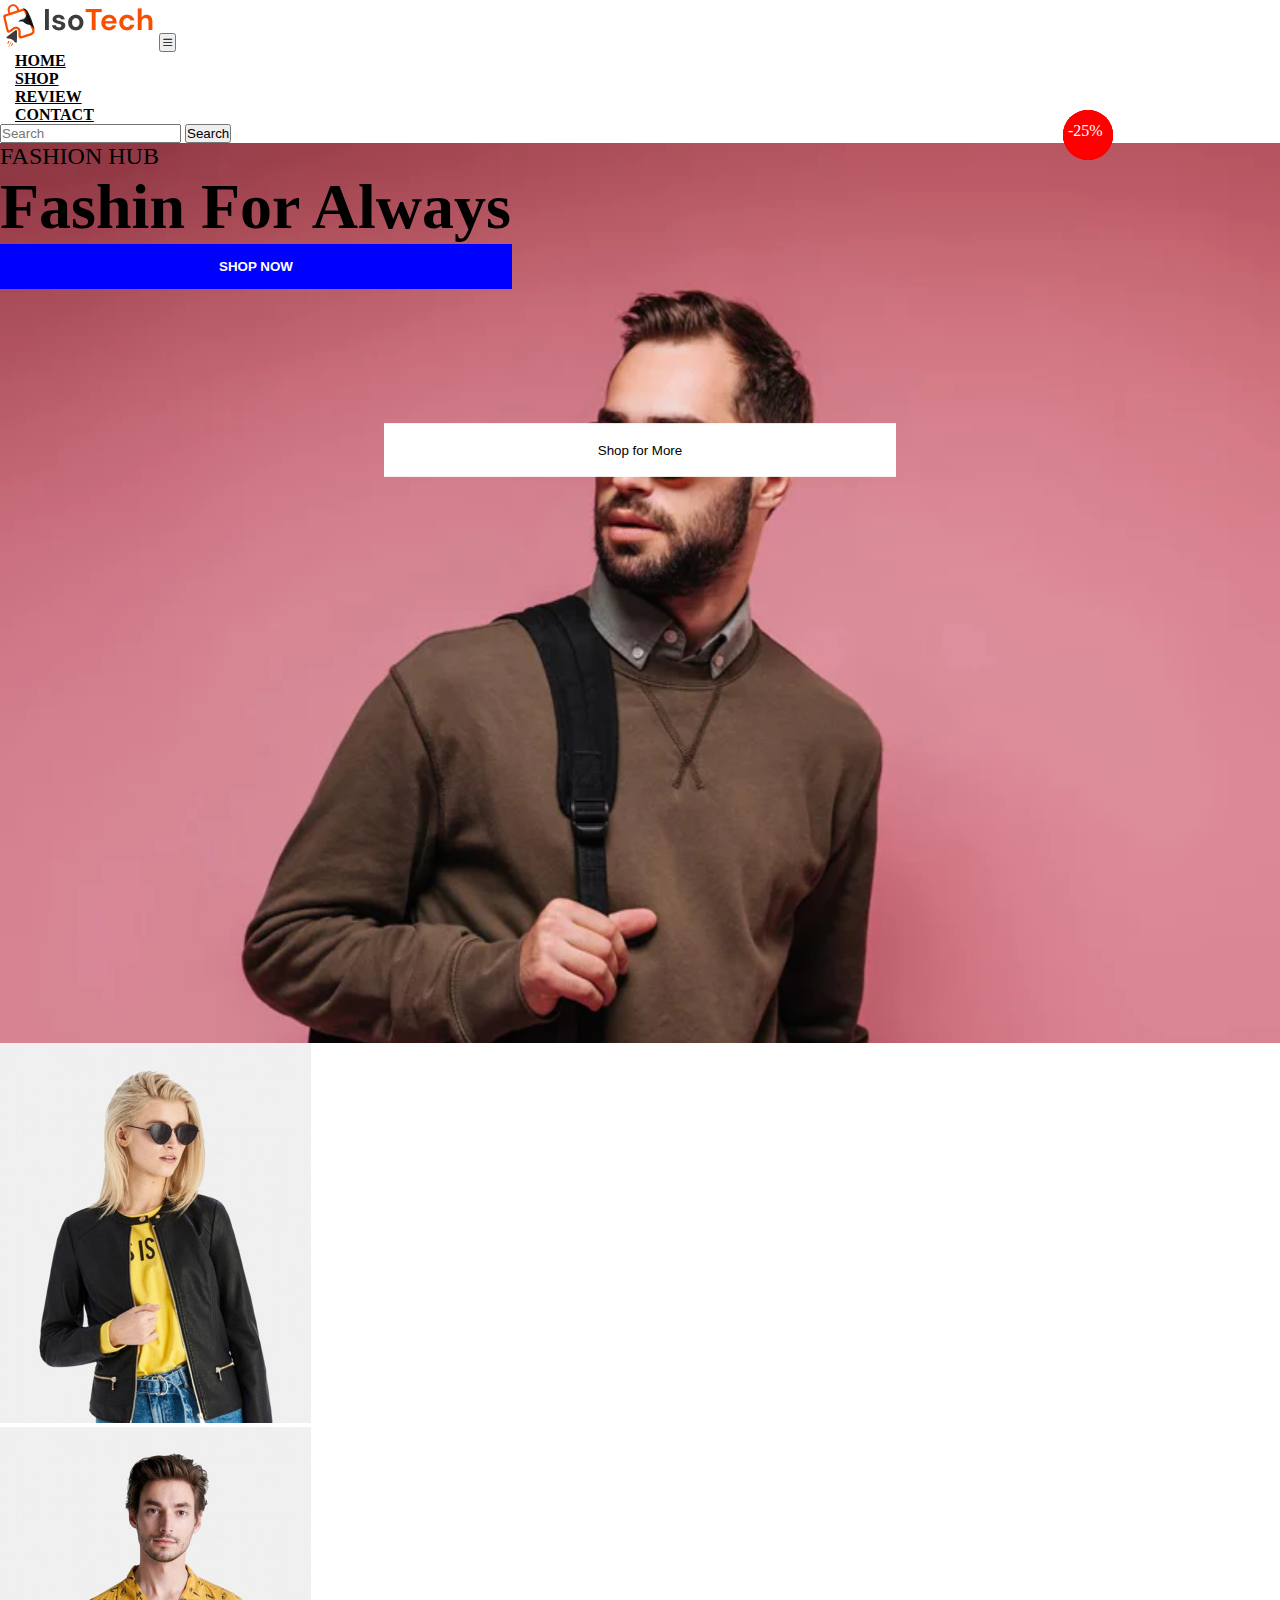
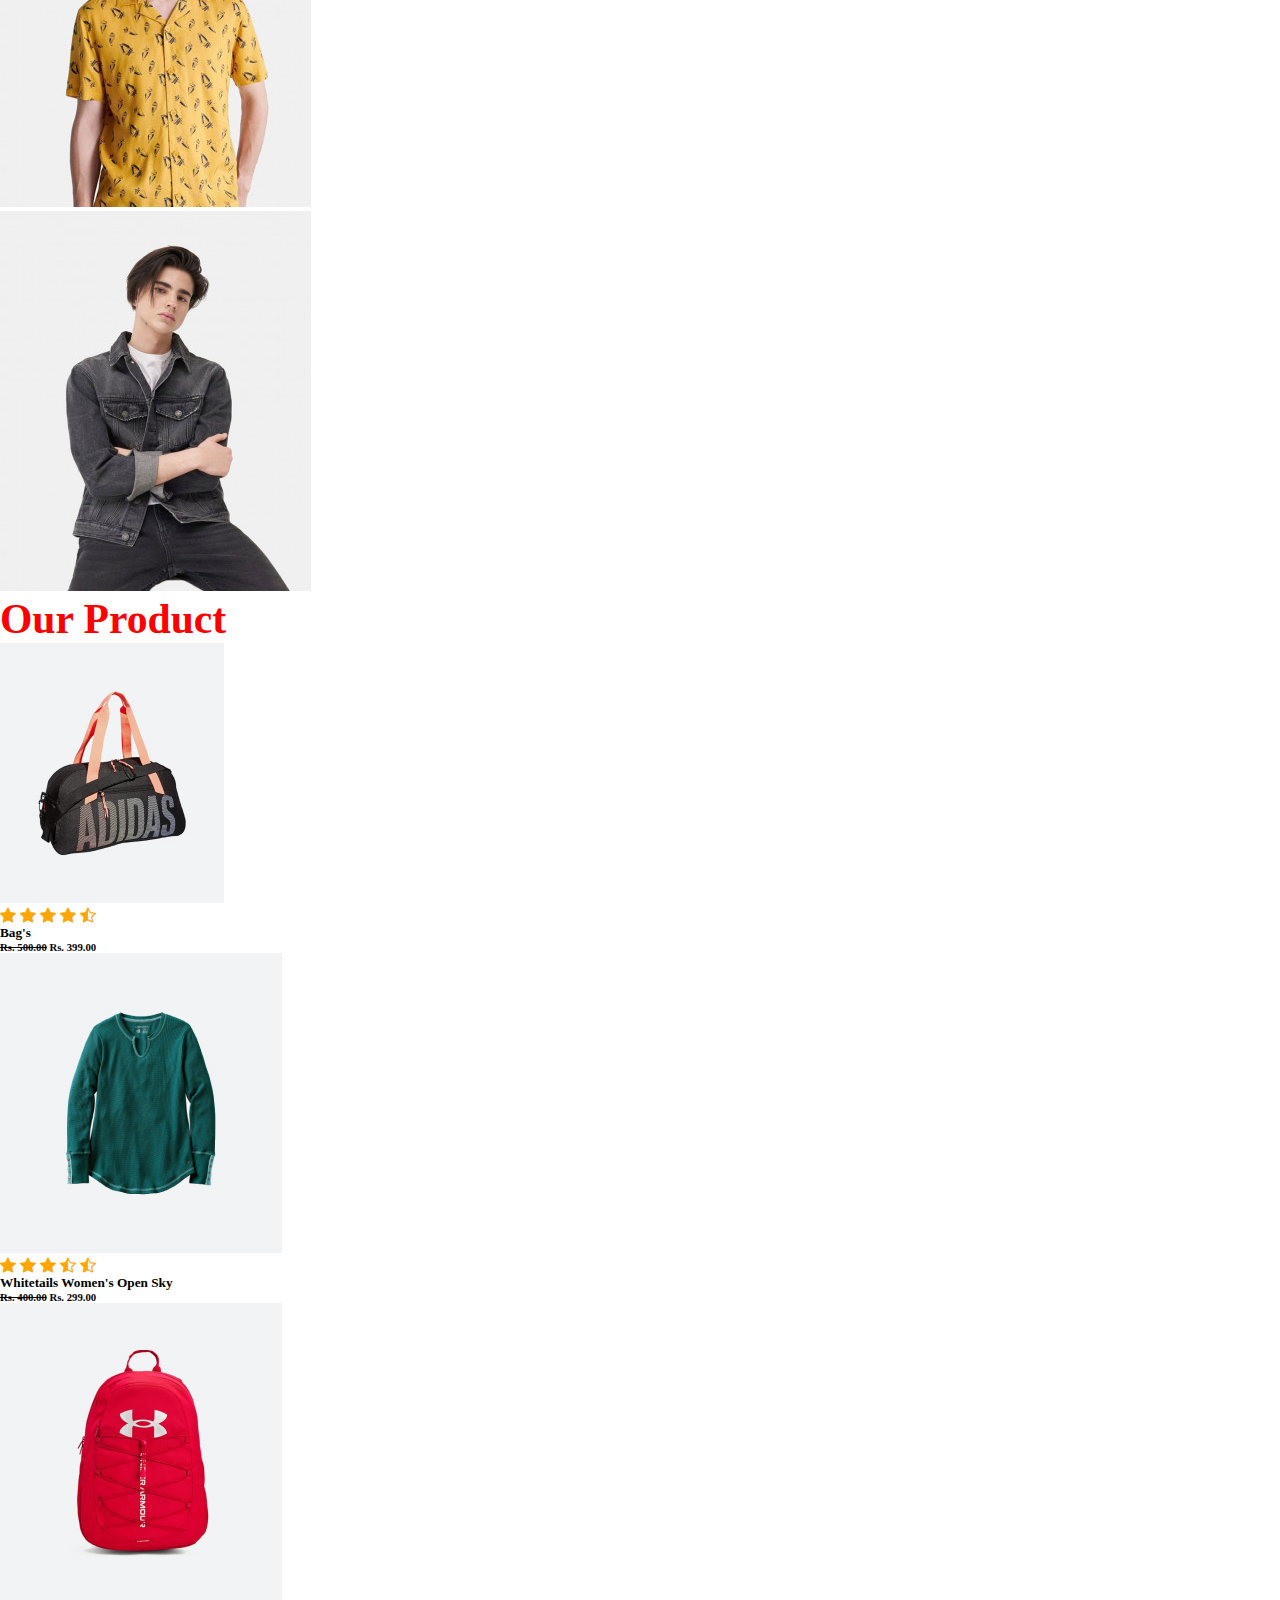
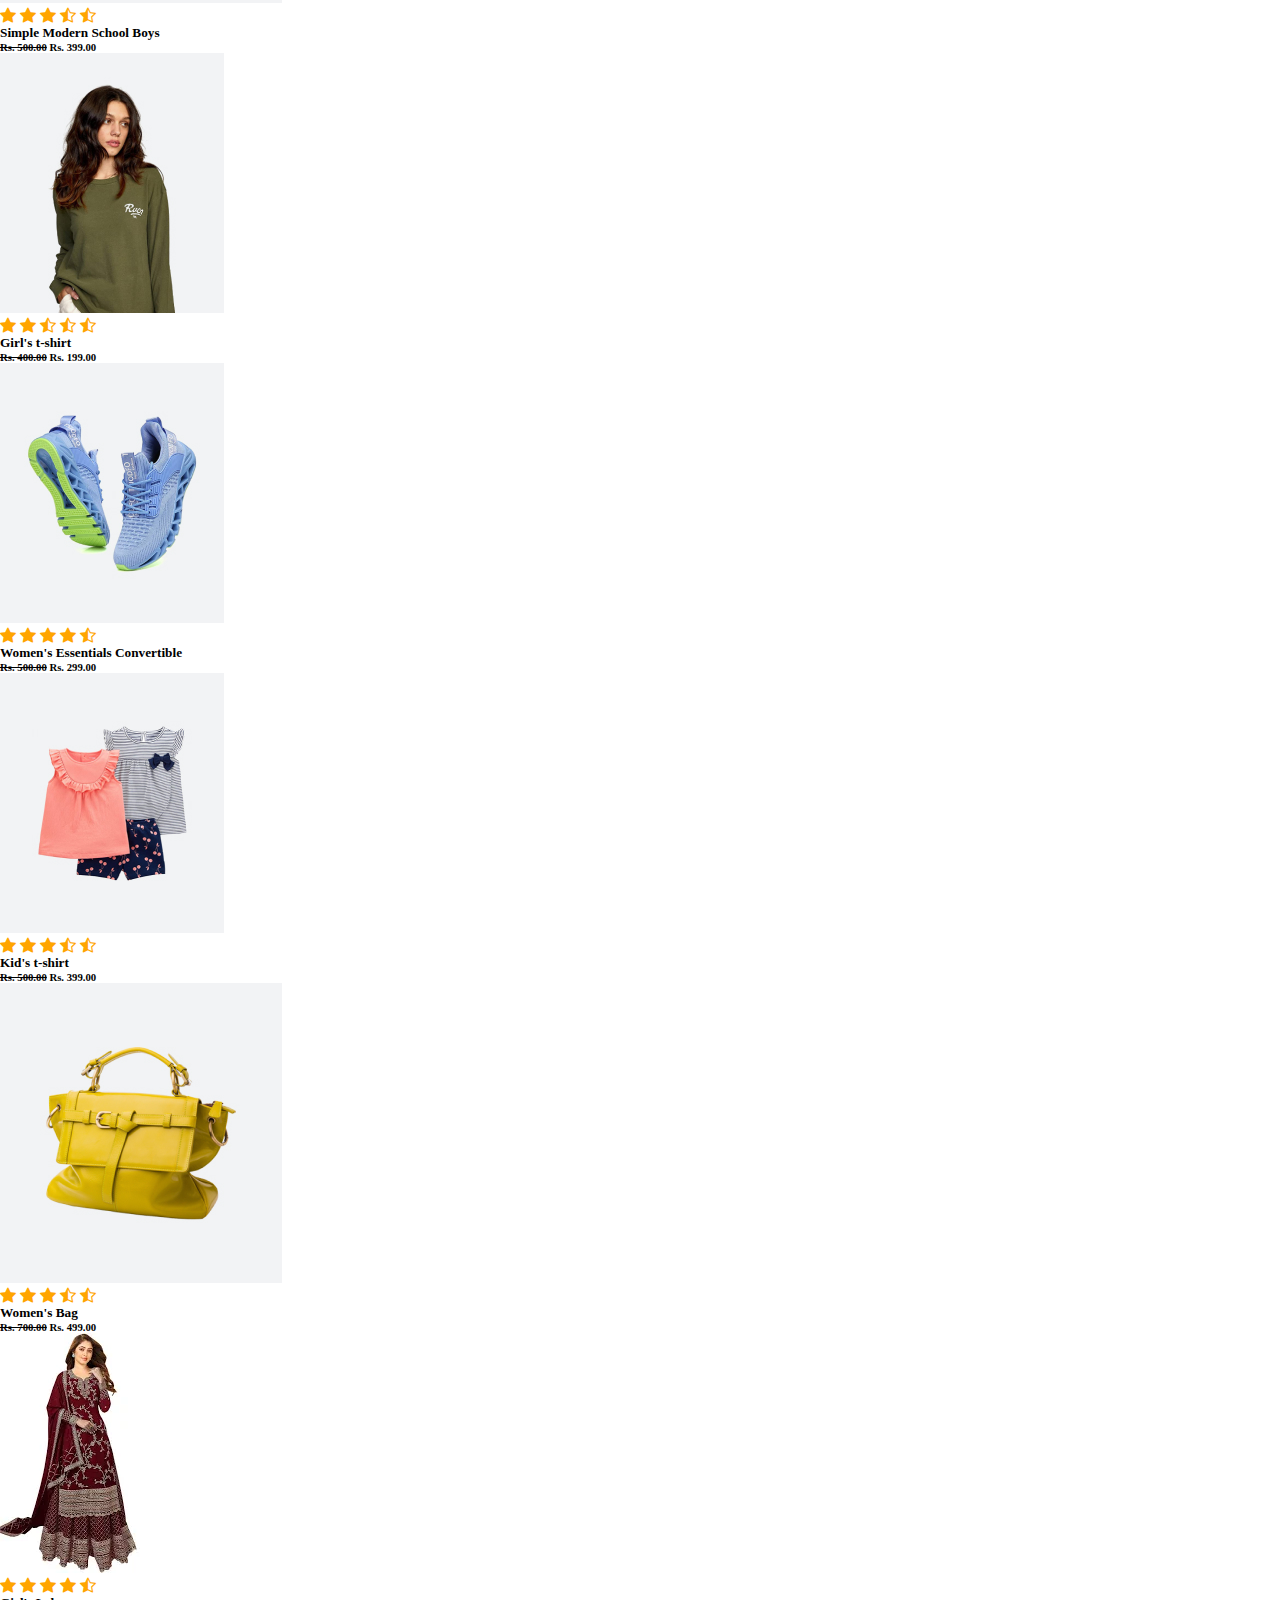
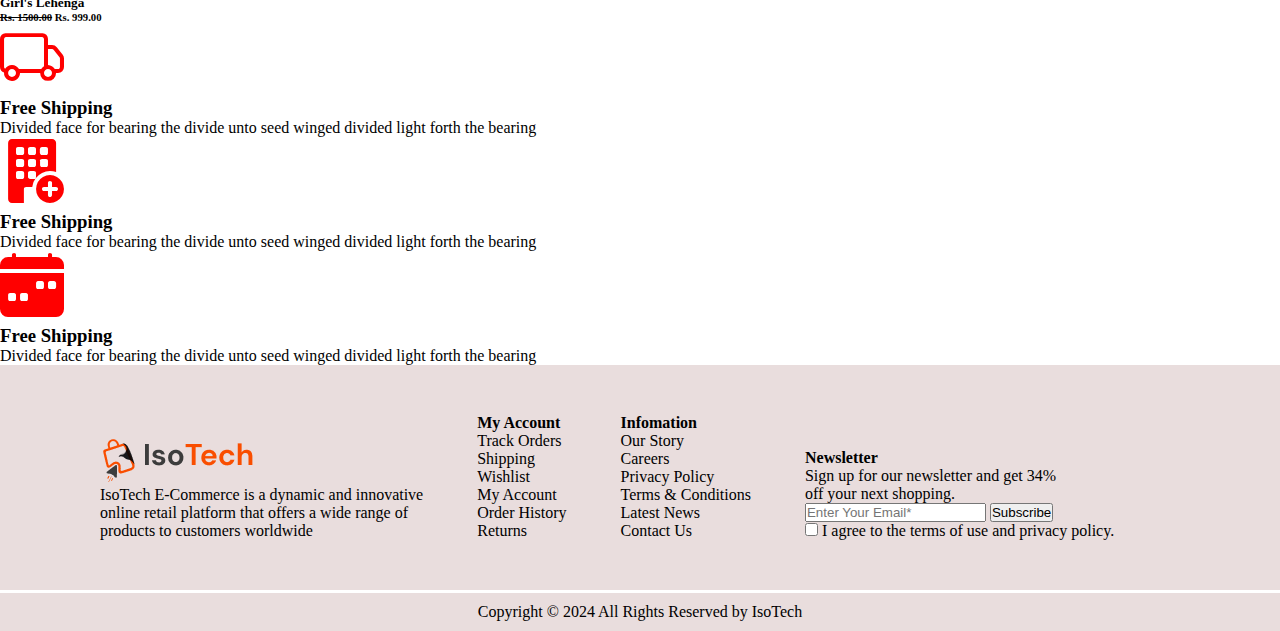
<file: index.html>
<!DOCTYPE html>
<html lang="en">

<head>
  <meta charset="UTF-8">
  <meta name="viewport" content="width=device-width, initial-scale=1.0">
  <title>Document</title>
  <link rel="stylesheet" href="style.css">
  <link href="https://cdn.jsdelivr.net/npm/bootstrap@5.0.2/dist/css/bootstrap.min.css" rel="stylesheet"
    integrity="sha384-EVSTQN3/azprG1Anm3QDgpJLIm9Nao0Yz1ztcQTwFspd3yD65VohhpuuCOmLASjC" crossorigin="anonymous">
  <script src="https://cdn.jsdelivr.net/npm/bootstrap@5.0.2/dist/js/bootstrap.bundle.min.js"
    integrity="sha384-MrcW6ZMFYlzcLA8Nl+NtUVF0sA7MsXsP1UyJoMp4YLEuNSfAP+JcXn/tWtIaxVXM"
    crossorigin="anonymous"></script>
  <link rel="stylesheet" href="https://cdn.jsdelivr.net/npm/bootstrap-icons@1.11.3/font/bootstrap-icons.min.css">

</head>

<body>
  <!-- header -->
  <nav class="navbar navbar-expand-lg ">
    <div class="container">
      <a class="navbar-brand" href="#"><img src="./img/nav-log.png" alt=""></a>
      <button class="navbar-toggler border-0" type="button" data-bs-toggle="collapse" data-bs-target="#navbarSupportedContent" aria-controls="navbarSupportedContent" aria-expanded="false" aria-label="Toggle navigation">
        <span class="navbar-toggler-icon border-0"> <i class="bi bi-list"></i></span>
      </button>
  
      <div class="collapse navbar-collapse" id="navbarSupportedContent">
        <ul class="navbar-nav m-auto my-2 my-lg-0">
          <li class="nav-item">
            <a class="nav-link active" href="./index.html">Home</a>
          </li>
          <li class="nav-item">
            <a class="nav-link active" aria-current="page" href="./shop/shop.html">Shop</a>
          </li>
          <li class="nav-item">
            <a class="nav-link active" aria-current="page" href="./review/reveiw.html">Review</a>
          </li>
          <li class="nav-item">
            <a class="nav-link active" aria-current="page" href="./contact/contact.html">Contact</a>
          </li>
        </ul>
        <form class="d-flex form1">
          <input class="form-control me-2" type="search" placeholder="Search" aria-label="Search" id="search-button">
          <button class="btn btn-outline-success" id="search-button" type="submit">Search</button>
        </form>
      </div>
    </div>
  </nav>


  <!-- section1 main -->
  <div class="head">
  <section class="main bg-light ">
    <div class="container">
      <div class="row pt-5">
        <div class="col-sm-12 col-md-6 col-lg-6 col-12 pt-5">
          <p class="m-0 pt-5">Fashion Hub</p>
          <h1>Fashin <span class="text-white text"> For</span> Always</h1>
        <a href="./shop/shop.html">  <button class="btn1 mt-3">SHOP NOW</button></a>

        </div>

      </div>


    </div>
  </section>

  <!-- section2 -->
  <section class="next">
    <div class="container-fluid py-5 ">
      <div class="row">
        <div class="col-sm-12 col-md-4 col-lg-4 col-12">
          <div class="card zoom-n-rotate ">
            <img src="./img/Fashion_files/t-shirt.jpg" alt="" class="img-fluid">
          <a href="./shop/shop.html">  <button class="btn2">Shop for More</button></a>
          </div>
        </div>

        <div class="col-sm-12 col-md-4 col-lg-4 col-12">
          <div class="card zoom-n-rotate">
            <img src="./img/Fashion_files/brown-bear-printed-sweater.jpg" alt="" class="img-fluid">
          <a href="./shop/shop.html"> <button class="btn2">Shop for More</button></a>
          </div>
        </div>

        <div class="col-sm-12 col-md-4 col-lg-4 col-12">
          <div class="card zoom-n-rotate">
            <img src="./img/Fashion_files/full.jpg" alt="" class="img-fluid">
          <a href="./shop/shop.html">  <button class="btn2">Shop for More</button></a>
          </div>
        </div>
      </div>
    </div>
  </section>


  <!-- section3  product-->
  <section class="product pt-4 ">
    <div class="container pt-5">
      <h1 class="image12">Our Product</h1>
      <div class="row pt-5 bg-light text-center">
        <div class="col-sm-12 col-md-3 col-lg-3 col-12 mix">
          <div class="card border-0 zoom-n-rotate">
            <div class="card_body py-5 px-5">
             <a href=""> <img src="./img/Fashion_files/category-1.jpg" class="img-fluid" alt=""> </a>
              <div class="circlel"><i class="bi bi-cart-check-fill"></i></div>
            </div>
            <div class="card_footer mt-3 border-0 text-center bg-white">
              <div class="star">
                <i class="bi bi-star-fill"></i>
                <i class="bi bi-star-fill"></i>
                <i class="bi bi-star-fill"></i>
                <i class="bi bi-star-fill"></i>
                <i class="bi bi-star-half"></i>
              </div>
              <h5>Bag's</h5>
              <h6 class="m-0 mb-2"><s>Rs. 500.00</s>  Rs. 399.00</h6>

            </div>
          </div>
        </div>

        <div class="col-sm-12 col-md-3 col-lg-3 col-12 mix">
          <div class="card border-0  zoom-n-rotate">
            <div class="card_body py-5 px-5">
            <a href="">  <img src="./img/Fashion_files/prodcut-1.jpg" class="img-fluid" alt=""></a>
              <div class="circlel"><i class="bi bi-cart-check-fill"></i></div>
            </div>

            <div class="card_footer border-0 mt-3 text-center bg-white">
              <div class="star">
                <i class="bi bi-star-fill"></i>
                <i class="bi bi-star-fill"></i>
                <i class="bi bi-star-fill"></i>
                <i class="bi bi-star-half"></i>
                <i class="bi bi-star-half"></i>
              </div>
              <h5>Whitetails Women's Open Sky</h5>
              <h6 class="m-0 mb-2"><s>Rs. 400.00</s> Rs. 299.00</h6>

            </div>
          </div>
        </div>


        <div class="col-sm-12 col-md-3 col-lg-3 col-12 mix">
          <div class="card border-0 zoom-n-rotate">
            <div class="card_body pt-5 px-5">
             <a href=""> <img src="./img/Fashion_files/prodcut-2.jpg" class="img-fluid" alt=""> </a>
              <div class="circlel"><i class="bi bi-cart-check-fill"></i></div>
            </div>
            <div class="discount">-50%</div>
            <div class="card_footer border-0 mt-3 text-center bg-white">
              <div class="star">
                <i class="bi bi-star-fill"></i>
                <i class="bi bi-star-fill"></i>
                <i class="bi bi-star-fill"></i>
                <i class="bi bi-star-half"></i>
                <i class="bi bi-star-half"></i>
              </div>
              <h5>Simple Modern School Boys</h5>
              <h6 class="m-0 mb-2"><s>Rs. 500.00</s> Rs. 399.00</h6>
            </div>
          </div>
        </div>

        <div class="col-sm-12 col-md-3 col-lg-3 col-12 mix">
          <div class="card border-0  zoom-n-rotate">
            <div class="card_body py-5 px-5">
              <img src="./img/Fashion_files/category-2.jpg" class="img-fluid" alt="">
              <div class="circlel"><i class="bi bi-cart-check-fill"></i></div>
            </div>
            <div class="discount">-25%</div>
            <div class="card_footer mt-3 border-0 text-center bg-white">
              <div class="star">
                <i class="bi bi-star-fill"></i>
                <i class="bi bi-star-fill"></i>
                <i class="bi bi-star-half"></i>
                <i class="bi bi-star-half"></i>
                <i class="bi bi-star-half"></i>
              </div>
              <h5>Girl's t-shirt</h5>
              <h6 class="m-0 mb-2"><s>Rs. 400.00</s> Rs. 199.00</h6>

            </div>
          </div>
        </div>

      </div>

      <div class="row py-5 my-5 bg-light text-center ">
        <div class="col-sm-12 col-md-3 col-lg-3 col-12 mix">
          <div class="card border-0 zoom-n-rotate">
            <div class="card_body py-5 px-5 ">
              <img src="./img/Fashion_files/category-3.jpg" class="img-fluid" alt="">
              <div class="circlel"><i class="bi bi-cart-check-fill"></i></div>
            </div>
            <div class="card_footer border-0 mt-3  text-center bg-white ">
              <div class="star">
                <i class="bi bi-star-fill"></i>
                <i class="bi bi-star-fill"></i>
                <i class="bi bi-star-fill"></i>
                <i class="bi bi-star-fill"></i>
                <i class="bi bi-star-half"></i>
              </div>
              <h5>Women's Essentials Convertible</h5>
              <h6 class="m-0 mb-2"><s>Rs. 500.00</s> Rs. 299.00</h6>

            </div>
          </div>
        </div>

        <div class="col-sm-12 col-md-3 col-lg-3 col-12 mix">
          <div class="card border-0  zoom-n-rotate">
            <div class="card_body py-5 px-5">
              <img src="./img/Fashion_files/category-5.jpg" class="img-fluid" alt="">
              <div class="circlel"><i class="bi bi-cart-check-fill"></i></div>
            </div>
            <div class="card_footer border-0 mt-3 bg-Success text-center bg-white">
              <div class="star">
                <i class="bi bi-star-fill"></i>
                <i class="bi bi-star-fill"></i>
                <i class="bi bi-star-fill"></i>
                <i class="bi bi-star-half"></i>
                <i class="bi bi-star-half"></i>
              </div>
              <h5>Kid's t-shirt</h5>
              <h6 class="m-0 mb-2"><s>Rs. 500.00</s> Rs. 399.00</h6>

            </div>
          </div>
        </div>


        <div class="col-sm-12 col-md-3 col-lg-3 col-12 mix">
          <div class="card border-0  zoom-n-rotate">
            <div class="card_body py-5 px-5">
              <img src="./img/Fashion_files/prodcut-4.jpg" class="img-fluid" alt="">
              <div class="circlel"><i class="bi bi-cart-check-fill"></i></div>
            </div>
            <div class="discount">-50%</div>
            <div class="card_footer mt-3 border-0 text-center bg-white">
              <div class="star">
                <i class="bi bi-star-fill"></i>
                <i class="bi bi-star-fill"></i>
                <i class="bi bi-star-fill"></i>
                <i class="bi bi-star-half"></i>
                <i class="bi bi-star-half"></i>
              </div>
              <h5>Women's Bag</h5>
              <h6 class="m-0 mb-2"><s>Rs. 700.00</s> Rs. 499.00</h6>


            </div>
          </div>
        </div>

        <div class="col-sm-12 col-md-3 col-lg-3 col-12 mix">
          <div class="card border-0  zoom-n-rotate">
            <div class="card_body pt-5 px-5">
              <img src="./img/Fashion_files/shopping (4).webp"  class="img-fluid" alt="">
              <div class="circlel"><i class="bi bi-cart-check-fill"></i></div>
            </div>
            <div class="discount">-25%</div>
            <div class="card_footer mt-3 border-0 text-center bg-white">
              <div class="star">
                <i class="bi bi-star-fill"></i>
                <i class="bi bi-star-fill"></i>
                <i class="bi bi-star-fill"></i>
                <i class="bi bi-star-fill"></i>
                <i class="bi bi-star-half"></i>
              </div>
              <h5>Girl's Lehenga</h5>
              <h6 class="m-0 mb-2"><s>Rs. 1500.00</s> Rs. 999.00</h6>
            </div>
          </div>
        </div>

      </div>

    </div>

  </section>
  <!-- section4 -->
  <section class="iconser mt-0 ">
    <div class="container text-center">
      <div class="row pb-5">
        <div class="col-sm-12 col-md-4 col-lg-4 col-12">
          <span><i class="bi bi-truck icon"></i></span>
          <h3>Free Shipping</h3>
          <p>Divided face for bearing the divide unto seed winged divided light forth the bearing</p>
        </div>

        <div class="col-sm-12 col-md-4 col-lg-4 col-12">
          <span><i class="bi bi-building-fill-add icon"></i></span>
          <h3>Free Shipping</h3>
          <p>Divided face for bearing the divide unto seed winged divided light forth the bearing</p>
        </div>


        <div class="col-sm-12 col-md-4 col-lg-4 col-12">
          <span><i class="bi bi-calendar-week-fill icon"></i></span>
          <h3>Free Shipping</h3>
          <p>Divided face for bearing the divide unto seed winged divided light forth the bearing</p>
        </div>

      </div>

    </div>

  </section>
  <!-- section5 -->

  </div>

  <button id="show_more">Show more</button>

  

  <!-- footer -->
  <footer class="footer">
    <div class="logo ">
      <img src="./img/nav-log.png" alt="">
      <p>IsoTech E-Commerce is a dynamic and innovative <br> online retail platform that offers a wide range of <br> products to customers worldwide</p>
      </p>
    </div>
    <div class="link">
      <h4> My Account</h4>
      Track Orders <br>
      Shipping <br>
      Wishlist <br>
      My Account <br>
      Order History <br>
      Returns <br>
    </div>

    <div class="link">
      <h4> Infomation</h4>
      Our Story <br>
      Careers <br>
      Privacy Policy <br>
      Terms & Conditions <br>
      Latest News <br>
      Contact Us <br>
    </div>

    <div class="link">
      <h4> Newsletter</h4>
      Sign up for our newsletter and get 34% <br>
      off your next shopping. <br>
      <div class="input-group mb-3">
        <input type="text" class="form-control" placeholder="Enter Your Email*" aria-label="Recipient's username"
          aria-describedby="button-addon2">
        <button class="btn btn-outline-primary" type="button" id="button-addon2">Subscribe</button>
      </div>

      <div class="mb-3 form-check">
        <input type="checkbox" class="form-check-input" id="exampleCheck1">
        <label class="form-check-label" for="exampleCheck1">I agree to the terms of use and privacy policy.</label>
      </div>


    </div>
    <p class="Copyright disabled">Copyright © 2024 All Rights Reserved by IsoTech</p>
  </footer>
</body>
<script src="api.js"></script>

</html>
</file>
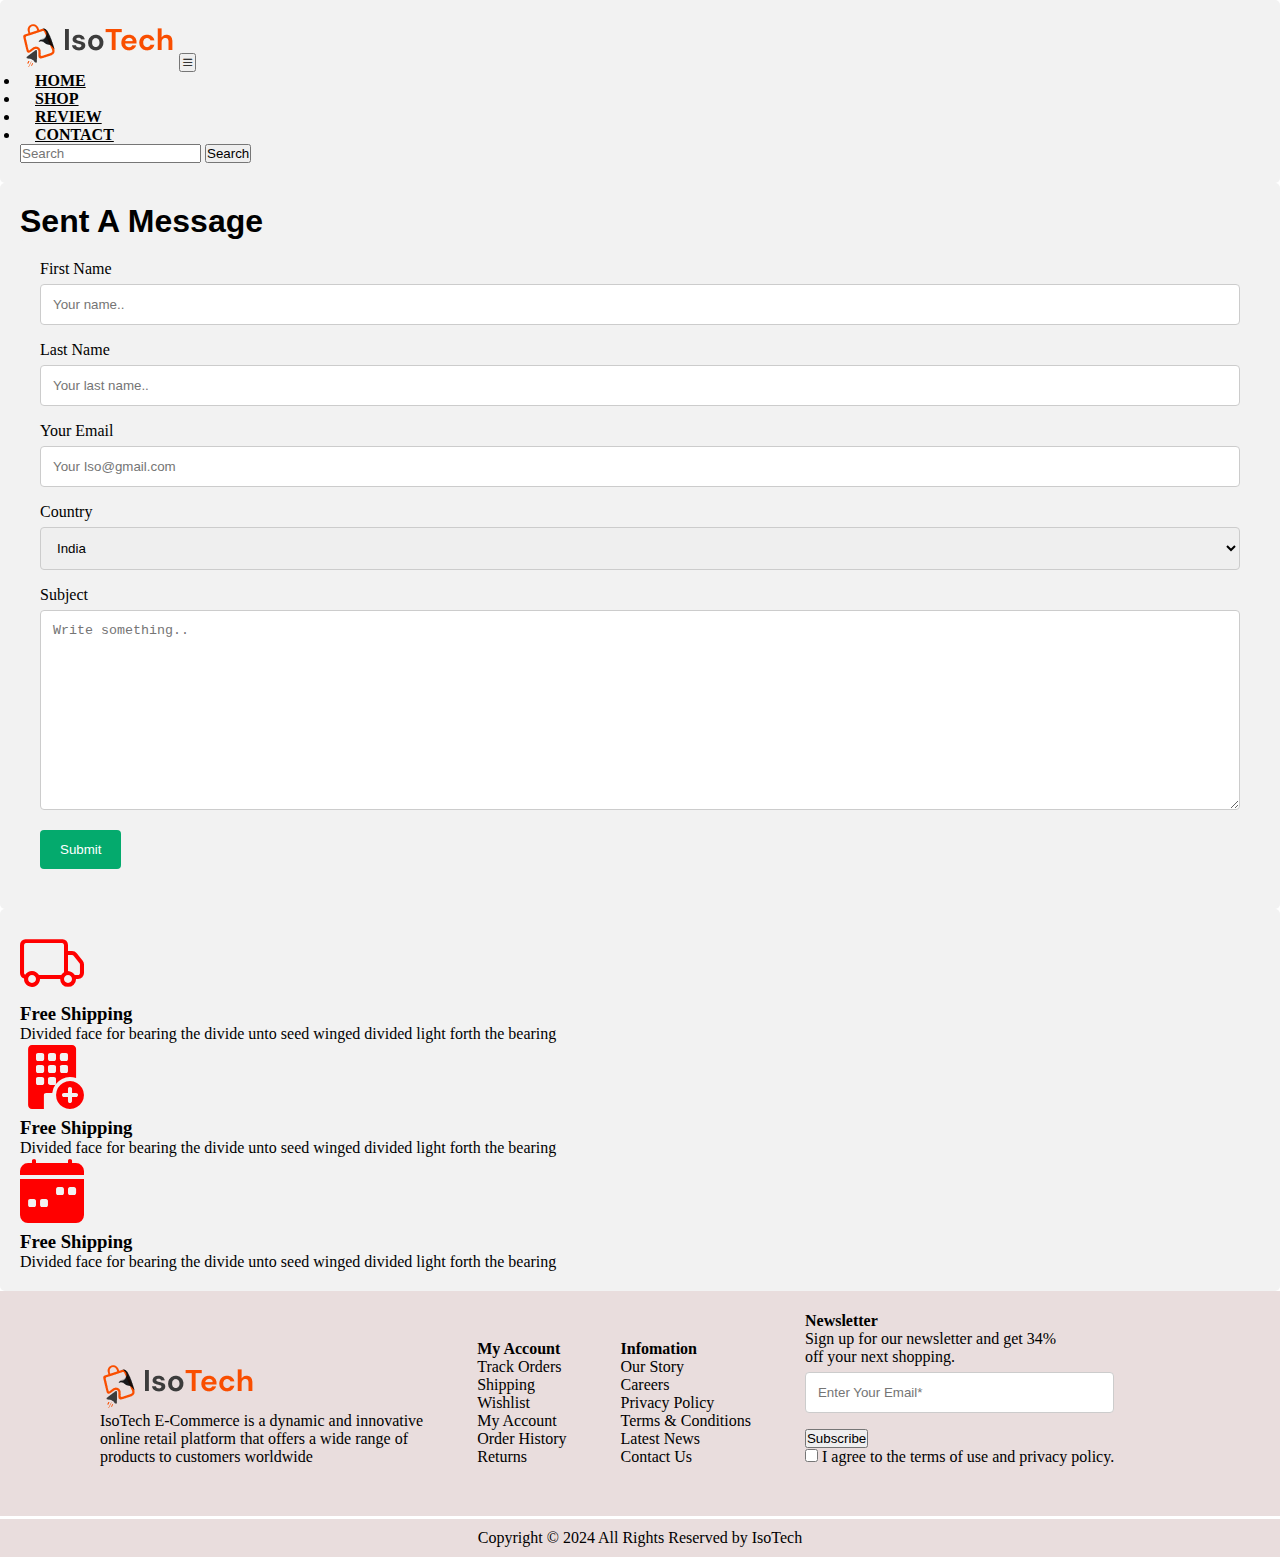
<file: contact/contact.html>
<!DOCTYPE html>
<html lang="en">

<head>
    <meta charset="UTF-8">
    <meta name="viewport" content="width=device-width, initial-scale=1.0">
    <title>Document</title>
    <link href="https://cdn.jsdelivr.net/npm/bootstrap@5.0.2/dist/css/bootstrap.min.css" rel="stylesheet"
        integrity="sha384-EVSTQN3/azprG1Anm3QDgpJLIm9Nao0Yz1ztcQTwFspd3yD65VohhpuuCOmLASjC" crossorigin="anonymous">
    <script src="https://cdn.jsdelivr.net/npm/bootstrap@5.0.2/dist/js/bootstrap.bundle.min.js"
        integrity="sha384-MrcW6ZMFYlzcLA8Nl+NtUVF0sA7MsXsP1UyJoMp4YLEuNSfAP+JcXn/tWtIaxVXM"
        crossorigin="anonymous"></script>
    <link rel="stylesheet" href="https://cdn.jsdelivr.net/npm/bootstrap-icons@1.11.3/font/bootstrap-icons.min.css">
    <link rel="stylesheet" href="contact.css">
</head>

<body>

    <!-- header -->
    <header>
        <nav class="navbar navbar-expand-lg ">
            <div class="container">
                <a class="navbar-brand" href="#"><img src="../img/nav-log.png" alt=""></a>
                <button class="navbar-toggler" type="button" data-bs-toggle="collapse"
                    data-bs-target="#navbarSupportedContent" aria-controls="navbarSupportedContent"
                    aria-expanded="false" aria-label="Toggle navigation">
                    <span class="navbar-toggler-icon"> <i class="bi bi-list"></i></span>
                </button>
                <div class="collapse navbar-collapse" id="navbarSupportedContent">
                    <ul class="navbar-nav m-auto my-2 my-lg-0">
                        <li class="nav-item">
                            <a class="nav-link active" href="../index.html">Home</a>
                        </li>
                        <li class="nav-item">
                            <a class="nav-link active" aria-current="page" href="../shop/shop.html">Shop</a>
                        </li>
                        <li class="nav-item">
                            <a class="nav-link active" aria-current="page" href="../review/reveiw.html">Review</a>
                        </li>
                        <li class="nav-item">
                            <a class="nav-link active" aria-current="page" href="../contact/contact.html">Contact</a>
                        </li>
                    </ul>
                    <form class="d-flex">
                        <input class="form-control me-2" type="search" placeholder="Search" aria-label="Search">
                        <button class="btn btn-outline-success" type="submit">Search</button>
                    </form>
                </div>
            </div>
        </nav>
    </header>


    <!-- section3  product-->
    <section class="product pt-5 ">
        <div class="container py-2">
            <h1 >Sent A Message</h1>
            <div class="container">
                <form action="action_page.php">

                    <label for="fname">First Name</label>
                    <input type="text" id="fname" name="firstname" placeholder="Your name..">

                    <label for="lname">Last Name</label>
                    <input type="text" id="lname" name="lastname" placeholder="Your last name..">

                    <label for="fname">Your Email</label>
                    <input type="text" id="fname" name="firstname" placeholder="Your Iso@gmail.com">

                    <label for="country">Country</label>
                    <select id="country" name="country">
                        <option value="australia">India</option>
                        <option value="canada">Canada</option>
                        <option value="usa">USA</option>
                    </select>

                    <label for="subject">Subject</label>
                    <textarea id="subject" name="subject" placeholder="Write something.."
                        style="height:200px"></textarea>

                    <input type="submit" value="Submit" class="btn12"> 

                </form>
            </div>
        </div>
    </section>

    <!-- section4 -->
    <section class="iconser ">
        <div class="container text-center">
            <div class="row pb-5">
                <div class="col-lg-4">
                    <span><i class="bi bi-truck icon"></i></span>
                    <h3>Free Shipping</h3>
                    <p>Divided face for bearing the divide unto seed winged divided light forth the bearing</p>
                </div>

                <div class="col-lg-4">
                    <span><i class="bi bi-building-fill-add icon"></i></span>
                    <h3>Free Shipping</h3>
                    <p>Divided face for bearing the divide unto seed winged divided light forth the bearing</p>
                </div>


                <div class="col-lg-4">
                    <span><i class="bi bi-calendar-week-fill icon"></i></span>
                    <h3>Free Shipping</h3>
                    <p>Divided face for bearing the divide unto seed winged divided light forth the bearing</p>
                </div>

            </div>

        </div>

    </section>


    <!-- footer -->
    <footer class="footer">
        <div class="logo ">
            <img src="../img/nav-log.png" alt="">
            <p>IsoTech E-Commerce is a dynamic and innovative <br> online retail platform that offers a wide range of
                <br> products to customers worldwide</p>
            </p>
        </div>
        <div class="link">
            <h4> My Account</h4>
            Track Orders <br>
            Shipping <br>
            Wishlist <br>
            My Account <br>
            Order History <br>
            Returns <br>
        </div>

        <div class="link">
            <h4> Infomation</h4>
            Our Story <br>
            Careers <br>
            Privacy Policy <br>
            Terms & Conditions <br>
            Latest News <br>
            Contact Us <br>
        </div>

        <div class="link">
            <h4> Newsletter</h4>
            Sign up for our newsletter and get 34% <br>
            off your next shopping. <br>
            <div class="input-group mb-3">
                <input type="text" class="form-control" placeholder="Enter Your Email*"
                    aria-label="Recipient's username" aria-describedby="button-addon2">
                <button class="btn btn-outline-primary mt-1 mb-3" type="button" id="button-addon2">Subscribe</button>
            </div>

            <div class="mb-3 form-check">
                <input type="checkbox" class="form-check-input" id="exampleCheck1">
                <label class="form-check-label" for="exampleCheck1">I agree to the terms of use and privacy
                    policy.</label>
            </div>


        </div>
        <p class="Copyright disabled">Copyright © 2024 All Rights Reserved by IsoTech</p>
    </footer>
</body>

</html>
</file>
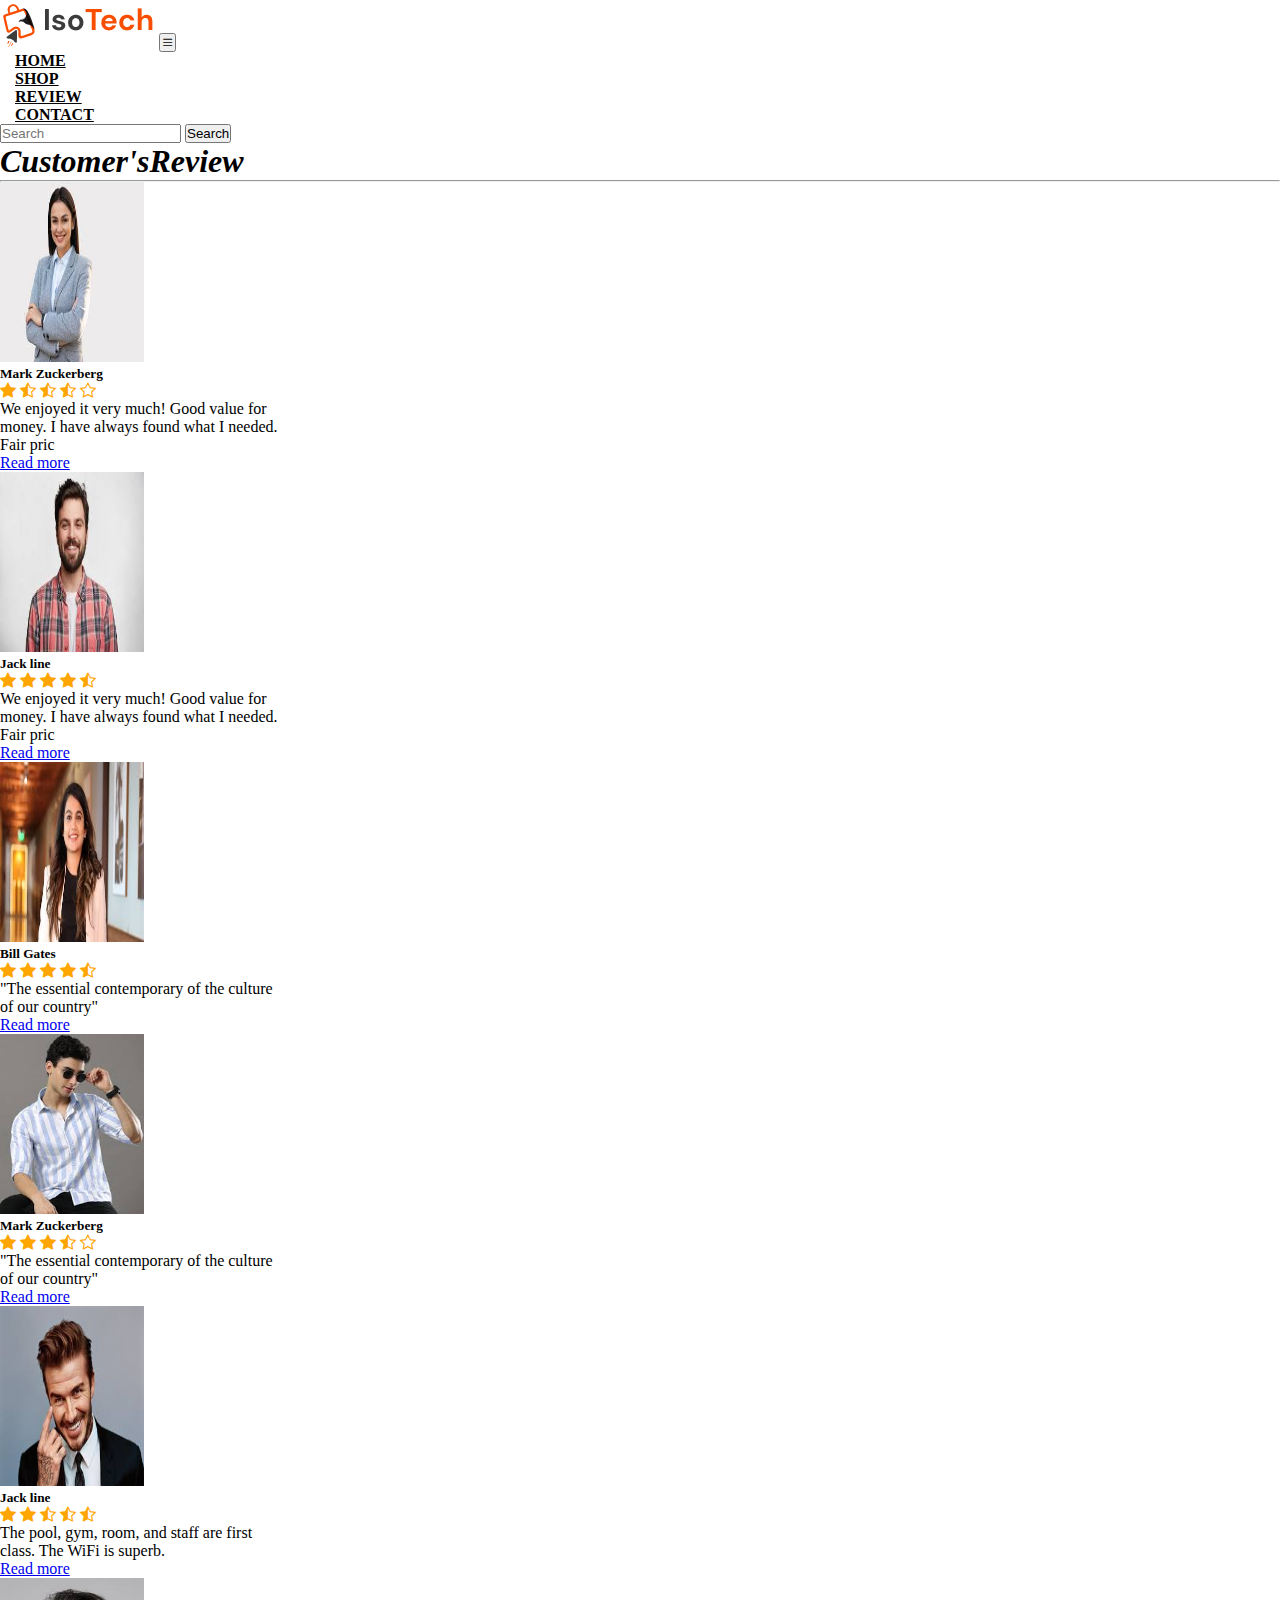
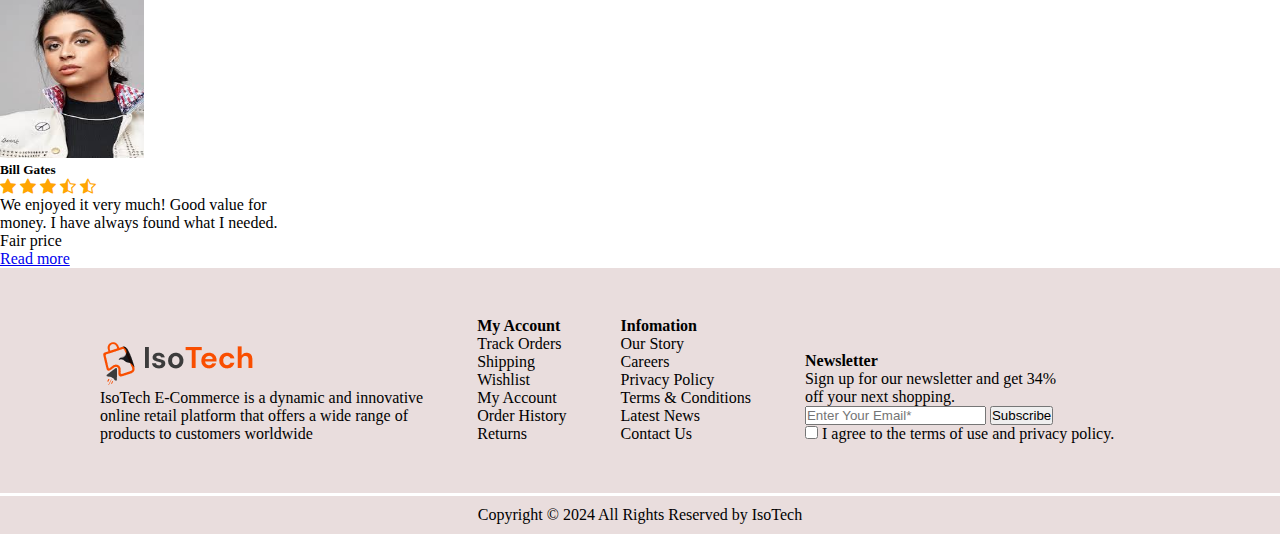
<file: review/reveiw.html>
<!DOCTYPE html>
<html lang="en">
<head>
    <meta charset="UTF-8">
    <meta name="viewport" content="width=device-width, initial-scale=1.0">
    <link rel="icon" href="../img/nav-log.png">
    <title>Document</title>
    <link href="https://cdn.jsdelivr.net/npm/bootstrap@5.0.2/dist/css/bootstrap.min.css" rel="stylesheet" integrity="sha384-EVSTQN3/azprG1Anm3QDgpJLIm9Nao0Yz1ztcQTwFspd3yD65VohhpuuCOmLASjC" crossorigin="anonymous">
    <script src="https://cdn.jsdelivr.net/npm/bootstrap@5.0.2/dist/js/bootstrap.bundle.min.js" integrity="sha384-MrcW6ZMFYlzcLA8Nl+NtUVF0sA7MsXsP1UyJoMp4YLEuNSfAP+JcXn/tWtIaxVXM" crossorigin="anonymous"></script>
    <link rel="stylesheet" href="https://cdn.jsdelivr.net/npm/bootstrap-icons@1.11.3/font/bootstrap-icons.min.css">
    <link rel="stylesheet" href="reveiw.css">
</head>
<body class="bg-light">
    <header>
        <nav class="navbar navbar-expand-lg bg-white ">
                <div class="container">
                  <a class="navbar-brand" href="#"><img src="../img/nav-log.png" alt=""></a>
                  <button class="navbar-toggler" type="button" data-bs-toggle="collapse" data-bs-target="#navbarSupportedContent" aria-controls="navbarSupportedContent" aria-expanded="false" aria-label="Toggle navigation">
                    <span class="navbar-toggler-icon"> <i class="bi bi-list"></i></span>
                  </button>
                  <div class="collapse navbar-collapse" id="navbarSupportedContent">
                    <ul class="navbar-nav m-auto my-2 my-lg-0">
                      <li class="nav-item">
                        <a class="nav-link active"  href="../index.html">Home</a>
                      </li>
                      <li class="nav-item">
                        <a class="nav-link active" aria-current="page" href="../shop/shop.html">Shop</a>
                      </li>
                      <li class="nav-item">
                        <a class="nav-link active" aria-current="page" href="../review/reveiw.html">Review</a>
                      </li>
                      <li class="nav-item">
                        <a class="nav-link active" aria-current="page" href="../contact/contact.html">Contact</a>
                      </li>
                    </ul>
                    <form class="d-flex form1">
                      <input class="form-control me-2" type="search" placeholder="Search" aria-label="Search" id="search-button">
                      <button class="btn btn-outline-success" id="search-button" type="submit">Search</button>
                    </form>
                  </div>
                </div>
       </nav>
        </header>

        <div class="head ">
        <section class="team my-5 text-center" id="team">
            <div class="container">
              <h1 class="image12" data-aos="fade-up" data-aos-offset="200"><i>Customer's<span class="text-danger ms-2">Review</span></i></h1>
              <hr/ class="w-25 m-auto mb-5">
          
              <div class="row mx-4 my-5" >
                <div class="col-sm-12 col-md-4 col-lg-4 col-12 text-center">
                  <div class="card1  "data-aos="zoom-in-left" style="width: 18rem;">
                    <div class="card-body">
                      <img src="../img/download (1).jpeg " alt="" class="img-fluid rounded-circle border border-primary p-2">
                      <h5 class="card-title mt-4">Mark Zuckerberg</h5>
                      <div class="star">
                        <i class="bi bi-star-fill"></i>
                        <i class="bi bi-star-half"></i>
                        <i class="bi bi-star-half"></i>
                        <i class="bi bi-star-half"></i>
                        <i class="bi bi-star"></i>
                      </div>
                      <p class="card-text">We enjoyed it very much!
                        Good value for money. I have always found what I needed. Fair pric</p>
                      <a href="#" class="btn btn-primary ">Read more</a>
                    </div>
                  </div>
                </div>
                <div class="col-sm-12 col-md-4 col-lg-4 col-12">
                  <div class="card1" data-aos="zoom-in"style="width: 18rem;">
                    <div class="card-body">
                      <img src="../img/download.jpeg" alt="" class="img-fluid rounded-circle border border-primary p-2">
                      <h5 class="card-title mt-4">Jack line</h5>
                      <div class="star">
                        <i class="bi bi-star-fill"></i>
                        <i class="bi bi-star-fill"></i>
                        <i class="bi bi-star-fill"></i>
                        <i class="bi bi-star-fill"></i>
                        <i class="bi bi-star-half"></i>
                      </div>
                      <p class="card-text">We enjoyed it very much!
                        Good value for money. I have always found what I needed. Fair pric</p>
                      <a href="#" class="btn btn-primary ">Read more</a>
                    </div>
                  </div>
                </div>
                <div class="col-sm-12 col-md-4 col-lg-4 col-12">
                <div class="card1 " data-aos="zoom-in-right" style="width: 18rem;">
                  <div class="card-body">
                    <img src="../img/download (2).jpeg" alt="" class="img-fluid rounded-circle border border-primary p-2">
                    <h5 class="card-title mt-4">Bill Gates</h5>
                    <div class="star">
                      <i class="bi bi-star-fill"></i>
                      <i class="bi bi-star-fill"></i>
                      <i class="bi bi-star-fill"></i>
                      <i class="bi bi-star-fill"></i>
                      <i class="bi bi-star-half"></i>
                    </div>
                    <p class="card-text">"The essential contemporary of  the culture of our country"</p>
                    <a href="#" class="btn btn-primary  ">Read more</a>
                  </div>
                  </div>
                </div>
              </div>


              <div class="row mx-4 my-5" >
                <div class="col-sm-12 col-md-4 col-lg-4 col-12">
                  <div class="card1"data-aos="zoom-in-left" style="width: 18rem;">
                    <div class="card-body">
                      <img src="../img/download (3).jpeg " alt="" class="img-fluid rounded-circle border border-primary p-2">
                      <h5 class="card-title mt-4">Mark Zuckerberg</h5>
                      <div class="star">
                        <i class="bi bi-star-fill"></i>
                        <i class="bi bi-star-fill"></i>
                        <i class="bi bi-star-fill"></i>
                        <i class="bi bi-star-half"></i>
                        <i class="bi bi-star"></i>
                      </div>
                      <p class="card-text">"The essential contemporary of 
                        the culture of our country"</p>
                      <a href="#" class="btn btn-primary ">Read more</a>
                    </div>
                  </div>
                </div>
                <div class="col-sm-12 col-md-4 col-lg-4 col-12">
                  <div class="card1" data-aos="zoom-in"style="width: 18rem;">
                    <div class="card-body">
                      <img src="../img/images (1).jpeg" alt="" class="img-fluid rounded-circle border border-primary p-2">
                      <h5 class="card-title mt-4">Jack line</h5>
                      <div class="star">
                        <i class="bi bi-star-fill"></i>
                        <i class="bi bi-star-fill"></i>
                        <i class="bi bi-star-half"></i>
                        <i class="bi bi-star-half"></i>
                        <i class="bi bi-star-half"></i>
                      </div>
                      <p class="card-text">The pool, gym, room,
                        and staff are first class.
                        The WiFi is superb.</p>
                      <a href="#" class="btn btn-primary ">Read more</a>
                    </div>
                  </div>
                </div>
                <div class="col-sm-12 col-md-4 col-lg-4 col-12">
                <div class="card1 " data-aos="zoom-in-right" style="width: 18rem;">
                  <div class="card-body">
                    <img src="../img/images.jpeg" alt="" class="img-fluid rounded-circle border border-primary p-2">
                    <h5 class="card-title mt-4">Bill Gates</h5>
                    <div class="star">
                      <i class="bi bi-star-fill"></i>
                      <i class="bi bi-star-fill"></i>
                      <i class="bi bi-star-fill"></i>
                      <i class="bi bi-star-half"></i>
                      <i class="bi bi-star-half"></i>
                    </div>
                    <p class="card-text">We enjoyed it very much!
                      Good value for money. I have always found what I needed. Fair price</p>
                    <a href="#" class="btn btn-primary  ">Read more</a>
                  </div>
                  </div>
                </div>
              </div>
        
            </div>
          </section>
        </div>

          
   <!-- footer -->
   <footer class="footer">
    <div class="logo ">
      <img src="../img/nav-log.png" alt="">
      <p>IsoTech E-Commerce is a dynamic and innovative <br> online retail platform that offers a wide range of <br> products to customers worldwide</p>
      </p>
    </div>
    <div class="link">
      <h4> My Account</h4>
      Track Orders <br>
      Shipping <br>
      Wishlist <br>
      My Account <br>
      Order History <br>
      Returns <br>
    </div>

    <div class="link">
      <h4> Infomation</h4>
      Our Story <br>
      Careers <br>
      Privacy Policy <br>
      Terms & Conditions <br>
      Latest News <br>
      Contact Us <br>
    </div>

    <div class="link">
      <h4> Newsletter</h4>
      Sign up for our newsletter and get 34% <br>
      off your next shopping. <br>
      <div class="input-group mb-3">
        <input type="text" class="form-control" placeholder="Enter Your Email*" aria-label="Recipient's username"
          aria-describedby="button-addon2">
        <button class="btn btn-outline-primary" type="button" id="button-addon2">Subscribe</button>
      </div>

      <div class="mb-3 form-check">
        <input type="checkbox" class="form-check-input" id="exampleCheck1">
        <label class="form-check-label" for="exampleCheck1">I agree to the terms of use and privacy policy.</label>
      </div>


    </div>
    <p class="Copyright disabled">Copyright © 2024 All Rights Reserved by IsoTech</p>
  </footer>
</body>
<script src="../api.js"></script>
</html>
</file>
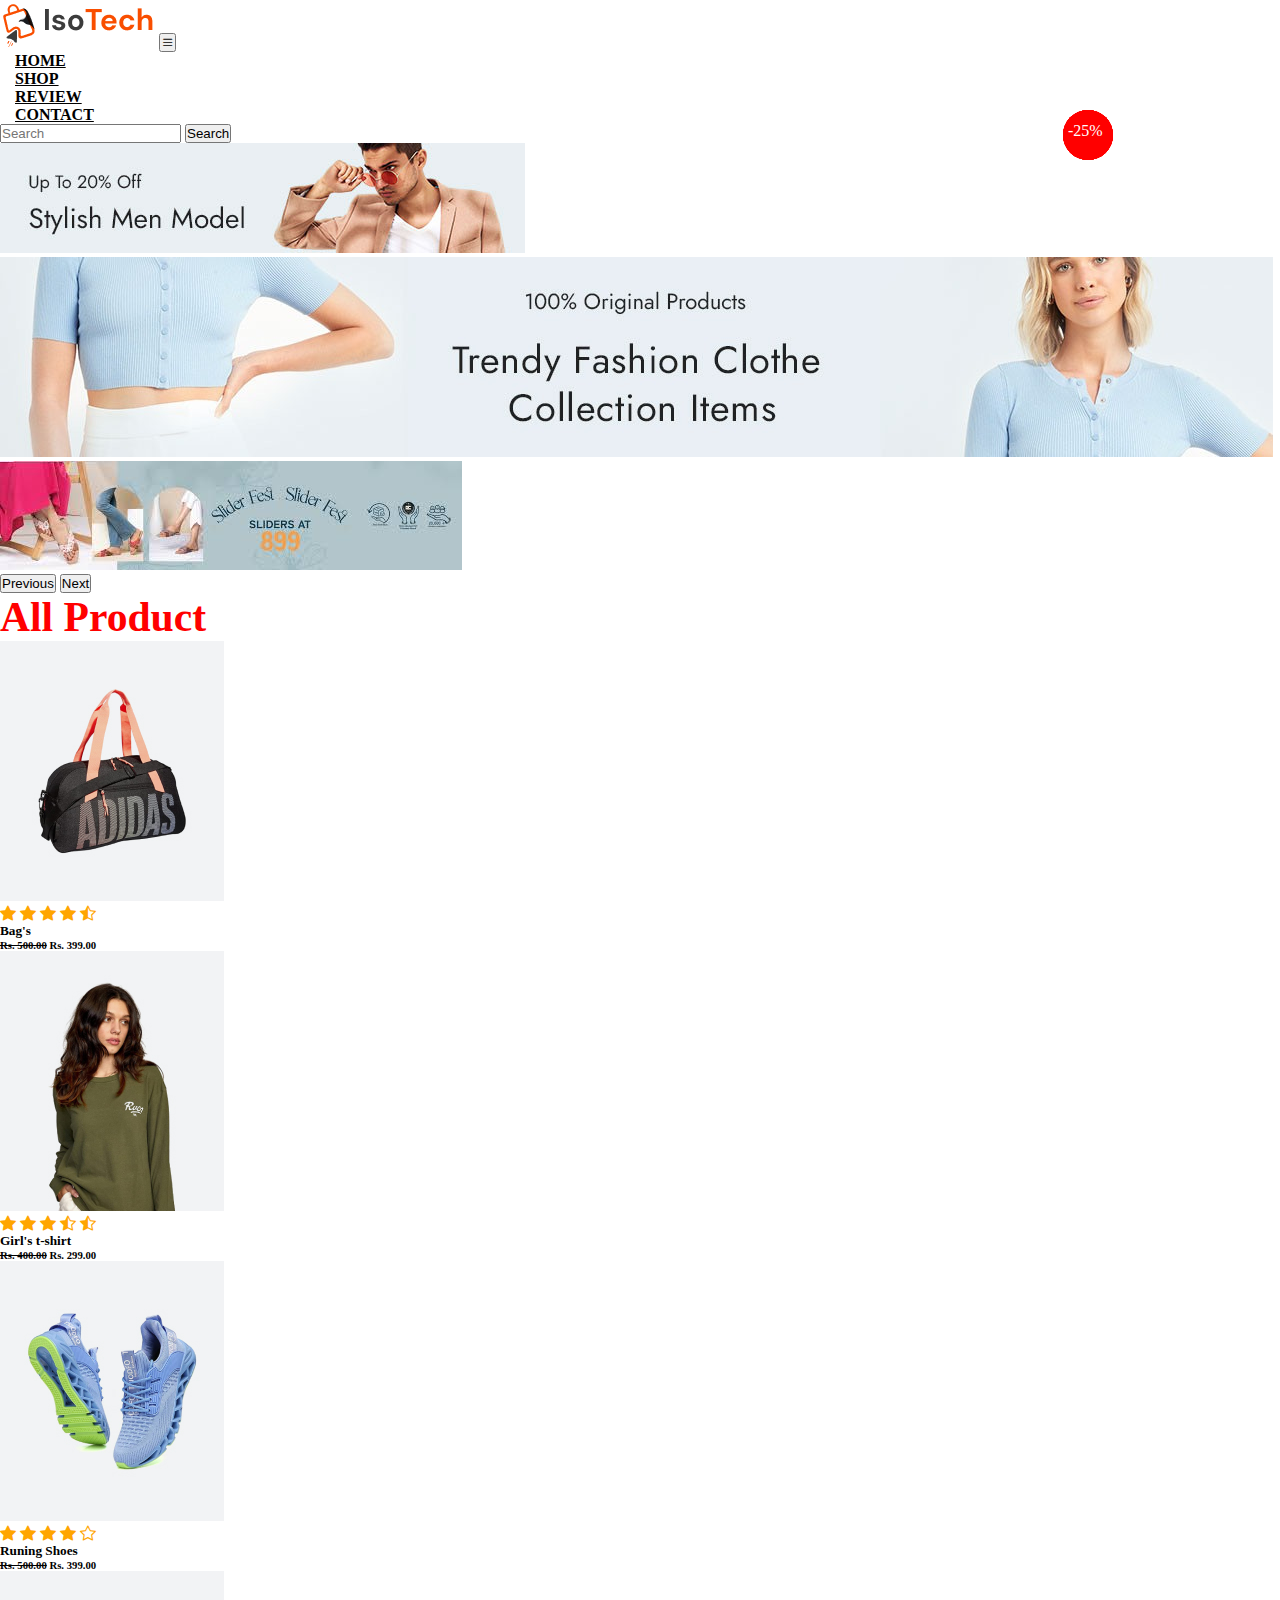
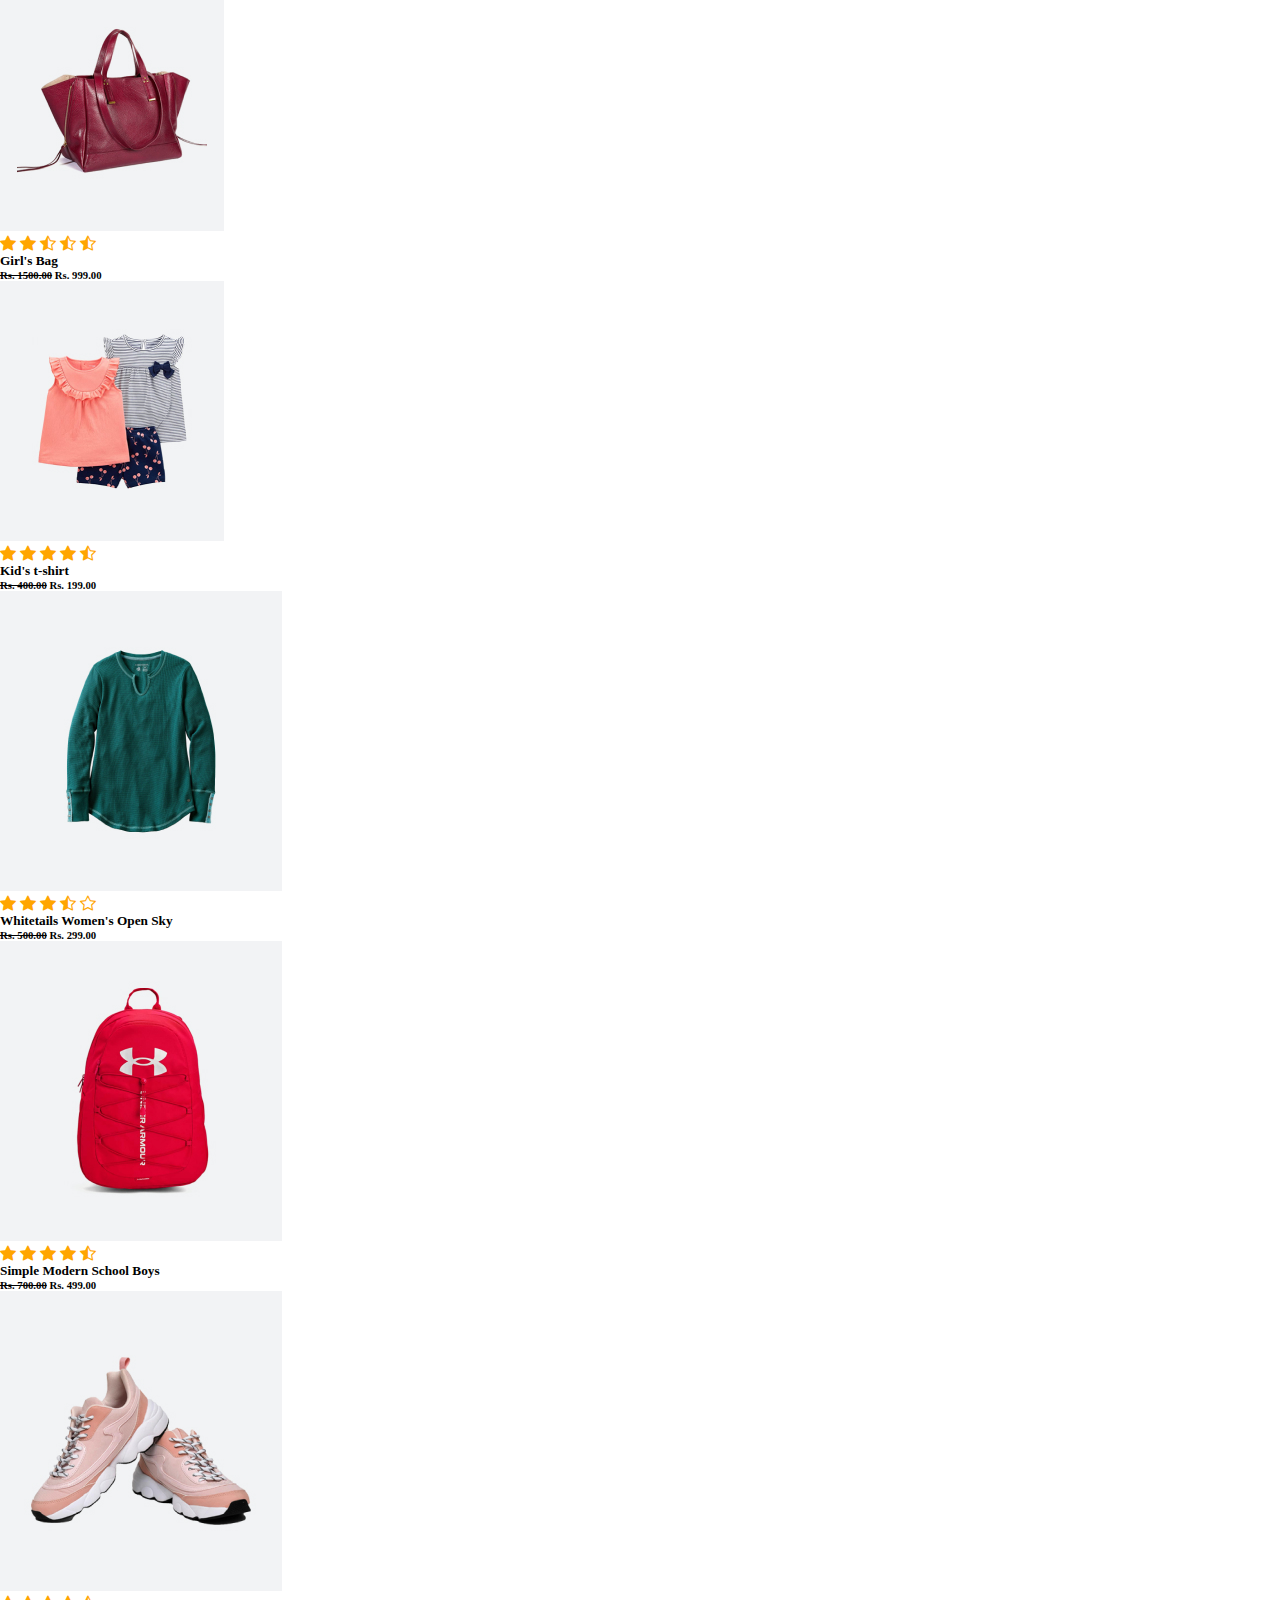
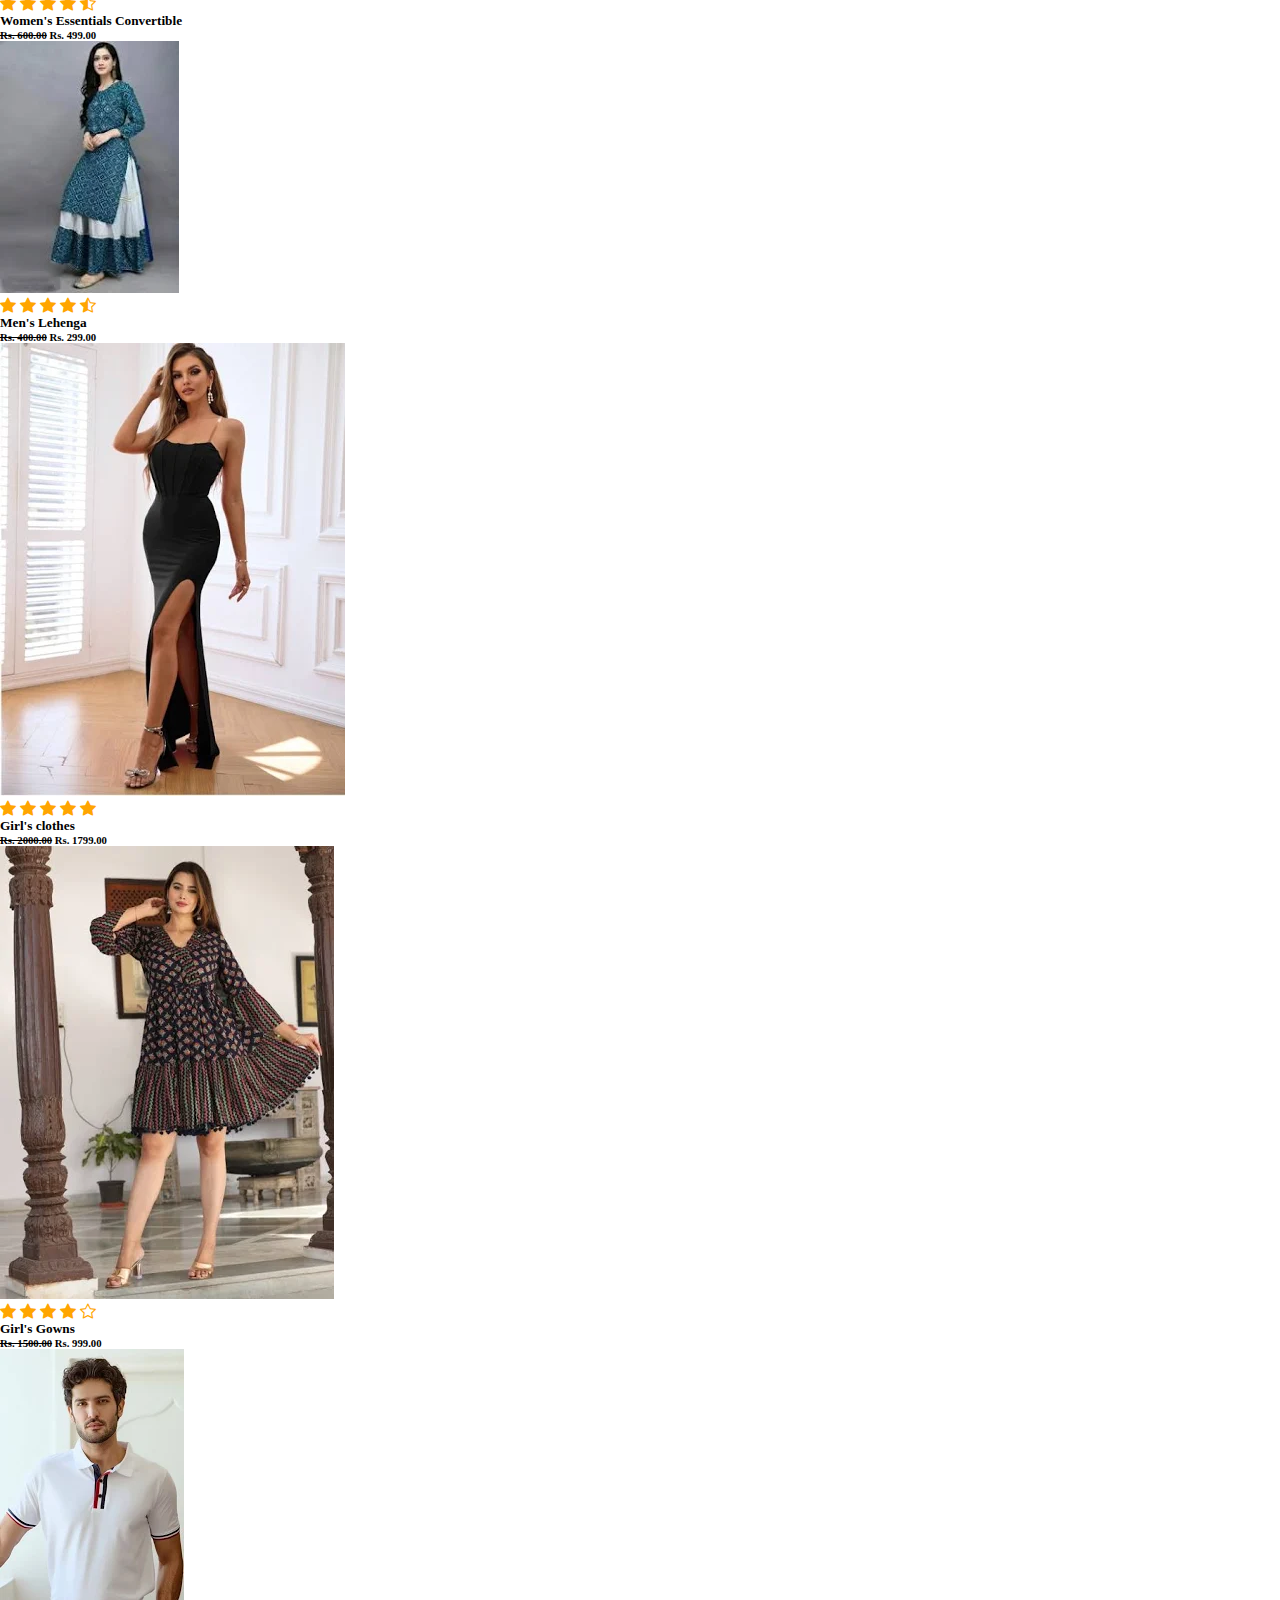
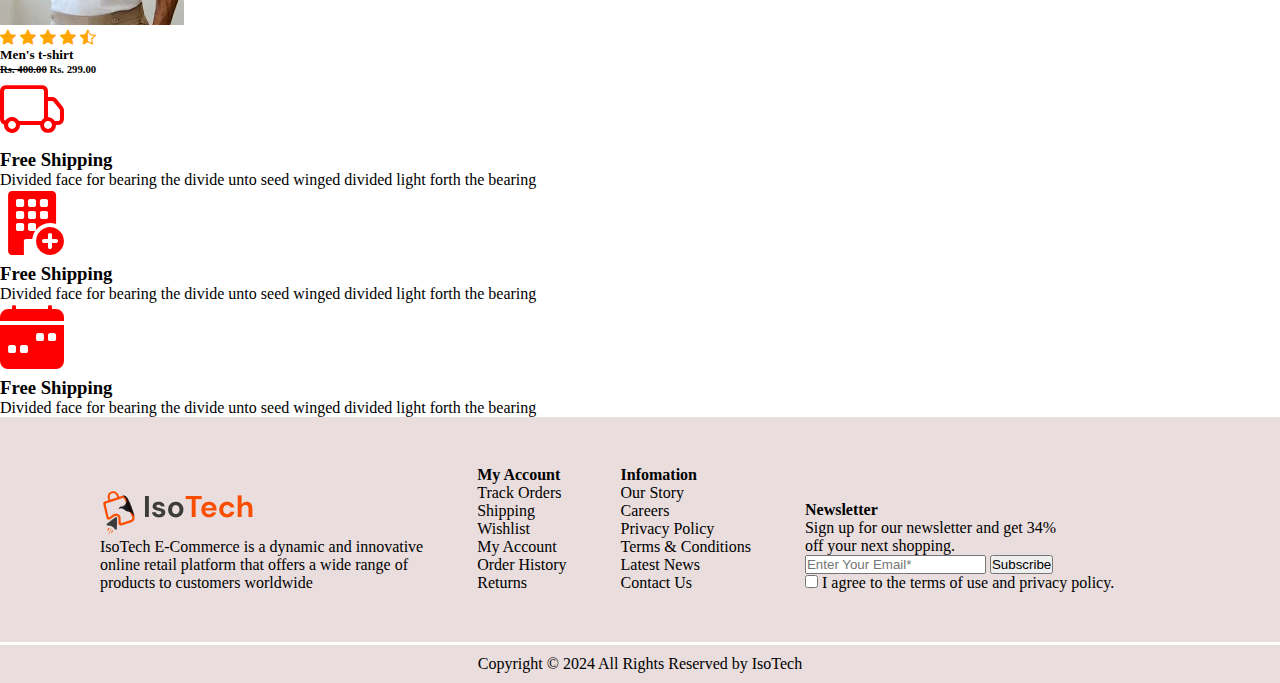
<file: shop/shop.html>
<!DOCTYPE html>
<html lang="en">
<head>
    <meta charset="UTF-8">
    <meta name="viewport" content="width=device-width, initial-scale=1.0">
    <title>Document</title>
    <link href="https://cdn.jsdelivr.net/npm/bootstrap@5.0.2/dist/css/bootstrap.min.css" rel="stylesheet" integrity="sha384-EVSTQN3/azprG1Anm3QDgpJLIm9Nao0Yz1ztcQTwFspd3yD65VohhpuuCOmLASjC" crossorigin="anonymous">
    <script src="https://cdn.jsdelivr.net/npm/bootstrap@5.0.2/dist/js/bootstrap.bundle.min.js" integrity="sha384-MrcW6ZMFYlzcLA8Nl+NtUVF0sA7MsXsP1UyJoMp4YLEuNSfAP+JcXn/tWtIaxVXM" crossorigin="anonymous"></script>
    <link rel="stylesheet" href="https://cdn.jsdelivr.net/npm/bootstrap-icons@1.11.3/font/bootstrap-icons.min.css">
    <link rel="stylesheet" href="shop.css">
</head>
<body>

    <!-- header -->
    <header>
    <nav class="navbar navbar-expand-lg bg-light">
            <div class="container">
              <a class="navbar-brand" href="#"><img src="../img/nav-log.png" alt=""></a>
              <button class="navbar-toggler" type="button" data-bs-toggle="collapse" data-bs-target="#navbarSupportedContent" aria-controls="navbarSupportedContent" aria-expanded="false" aria-label="Toggle navigation">
                <span class="navbar-toggler-icon"> <i class="bi bi-list"></i></span>
              </button>
              <div class="collapse navbar-collapse" id="navbarSupportedContent">
                <ul class="navbar-nav m-auto my-2 my-lg-0">
                  <li class="nav-item">
                    <a class="nav-link active"  href="../index.html">Home</a>
                  </li>
                  <li class="nav-item">
                    <a class="nav-link active" aria-current="page" href="../shop/shop.html">Shop</a>
                  </li>
                  <li class="nav-item">
                    <a class="nav-link active" aria-current="page" href="../review/reveiw.html">Review</a>
                  </li>
                  <li class="nav-item">
                    <a class="nav-link active" aria-current="page" href="../contact/contact.html">Contact</a>
                  </li>
                </ul>
                <form class="d-flex">
                  <input class="form-control me-2" type="search" placeholder="Search" aria-label="Search">
                  <button class="btn btn-outline-success" type="submit">Search</button>
                </form>
              </div>
            </div>
   </nav>
    </header>
    
   <!-- slide -->
   <section class="my-5">
   <div id="carouselExampleControls" class="carousel slide " data-bs-ride="carousel">
    <div class="carousel-inner">
      <div class="carousel-item active">
        <img src="../img/Fashion_files/3-0_thumb.jpg" class="d-block w-100" alt="...">
      </div>
      <div class="carousel-item">
        <img src="../img/Fashion_files/clothes.jpg" class="d-block w-100" alt="...">
      </div>
       <div class="carousel-item">
        <img src="../img/Fashion_files/images (7).jpeg" class="d-block w-100 " alt="...">
      </div> 
    </div>
    <button class="carousel-control-prev" type="button" data-bs-target="#carouselExampleControls" data-bs-slide="prev">
      <span class="carousel-control-prev-icon" aria-hidden="true"></span>
      <span class="visually-hidden">Previous</span>
    </button>
    <button class="carousel-control-next" type="button" data-bs-target="#carouselExampleControls" data-bs-slide="next">
      <span class="carousel-control-next-icon" aria-hidden="true"></span>
      <span class="visually-hidden">Next</span>
    </button>
  </div>
   </section>
    
<!-- section3  product-->
<section class="product pt-5 ">
    <div class="container py-2">
      <h1>All Product</h1>
        <div class="row pt-5 bg-light text-center">
            <div class="col-sm-12 col-md-3 col-12 col-lg-3 mix">
              <div class="card border-0 zoom-n-rotate">
                <div class="card_body py-5 px-5">
                  <img src="../img/Fashion_files/category-1.jpg" class="img-fluid" alt=""> 
                  <div class="circlel"><i class="bi bi-cart-check-fill"></i></div>
              </div>
              <div class="card_footer mt-3 border-0 text-center bg-white">
                <div class="star">
                  <i class="bi bi-star-fill"></i>
                  <i class="bi bi-star-fill"></i>
                  <i class="bi bi-star-fill"></i>
                  <i class="bi bi-star-fill"></i>
                  <i class="bi bi-star-half"></i>
                </div>
                <h5>Bag's</h5>
                <h6 class="m-0 mb-2"><s>Rs. 500.00</s>  Rs. 399.00</h6>

              </div>
              </div>
            </div>

            <div class="col-sm-12 col-md-3 col-12 col-lg-3 mix">
              <div class="card border-0  zoom-n-rotate">
                <div class="card_body py-5 px-5">
                  <img src="../img/Fashion_files/category-2.jpg" class="img-fluid" alt=""> 
                  <div class="circlel"><i class="bi bi-cart-check-fill"></i></div>
              </div>
              
              <div class="card_footer border-0 mt-3 text-center bg-white">
                <div class="star">
                  <i class="bi bi-star-fill"></i>
                  <i class="bi bi-star-fill"></i>
                  <i class="bi bi-star-fill"></i>
                  <i class="bi bi-star-half"></i>
                  <i class="bi bi-star-half"></i>
                </div>
                <h5>Girl's t-shirt</h5>
                <h6 class="m-0 mb-2"><s>Rs. 400.00</s> Rs. 299.00</h6>

              </div>
              </div>
            </div>


            <div class="col-sm-12 col-md-3 col-12 col-lg-3 mix">
              <div class="card border-0 zoom-n-rotate">
                <div class="card_body py-5 px-5">
                  <img src="../img/Fashion_files/category-3.jpg" class="img-fluid" alt="">
                  <div class="circlel"><i class="bi bi-cart-check-fill"></i></div> 
              </div>
              <div class="discount">-50%</div>
              <div class="card_footer border-0 mt-3 text-center bg-white">
                <div class="star">
                  <i class="bi bi-star-fill"></i>
                  <i class="bi bi-star-fill"></i>
                  <i class="bi bi-star-fill"></i>
                  <i class="bi bi-star-fill"></i>
                  <i class="bi bi-star"></i>
                </div>
                <h5>Runing Shoes</h5>
                <h6 class="m-0 mb-2"><s>Rs. 500.00</s> Rs. 399.00</h6>
              </div>
              </div>
            </div>

            <div class="col-sm-12 col-md-3 col-12 col-lg-3 mix">
              <div class="card border-0  zoom-n-rotate">
                <div class="card_body py-5 px-5">
                  <img src="../img/Fashion_files/category-4.jpg" class="img-fluid" alt=""> 
                  <div class="circlel"><i class="bi bi-cart-check-fill"></i></div>
              </div>
              <div class="discount">-25%</div>
              <div class="card_footer mt-3 border-0 text-center bg-white">
                <div class="star">
                  <i class="bi bi-star-fill"></i>
                  <i class="bi bi-star-fill"></i>
                  <i class="bi bi-star-half"></i>
                  <i class="bi bi-star-half"></i>
                  <i class="bi bi-star-half"></i>
                </div>
                <h5>Girl's Bag</h5>
                <h6 class="m-0 mb-2"><s>Rs. 1500.00</s> Rs. 999.00</h6>

              </div>
              </div>
            </div>
        </div>

        <div class="row py-5 my-5 bg-light text-center ">
          <div class="col-sm-12 col-md-3 col-12 col-lg-3 mix">
            <div class="card border-0 zoom-n-rotate">
              <div class="card_body py-5 px-5 ">
                <img src="../img/Fashion_files/category-5.jpg" class="img-fluid" alt=""> 
                <div class="circlel"><i class="bi bi-cart-check-fill"></i></div>
            </div>
            <div class="card_footer border-0 mt-3  text-center bg-white ">
              <div class="star">
                <i class="bi bi-star-fill"></i>
                <i class="bi bi-star-fill"></i>
                <i class="bi bi-star-fill"></i>
                <i class="bi bi-star-fill"></i>
                <i class="bi bi-star-half"></i>
              </div>
              <h5>Kid's t-shirt</h5>
              <h6 class="m-0 mb-2"><s>Rs. 400.00</s> Rs. 199.00</h6>

            </div>
            </div>
          </div>

          <div class="col-sm-12 col-md-3 col-12 col-lg-3 mix">
            <div class="card border-0  zoom-n-rotate">
              <div class="card_body py-5 px-5">
                <img src="../img/Fashion_files/prodcut-1.jpg" class="img-fluid" alt="">
                <div class="circlel"><i class="bi bi-cart-check-fill"></i></div> 
            </div>
            <div class="card_footer border-0 mt-3 bg-Success text-center bg-white">
              <div class="star">
                <i class="bi bi-star-fill"></i>
                <i class="bi bi-star-fill"></i>
                <i class="bi bi-star-fill"></i>
                <i class="bi bi-star-half"></i>
                <i class="bi bi-star"></i>
              </div>
              <h5>Whitetails Women's Open Sky</h5>
              <h6 class="m-0 mb-2"><s>Rs. 500.00</s> Rs. 299.00</h6>

            </div>
            </div>
          </div>


          <div class="col-sm-12 col-md-3 col-12 col-lg-3 mix">
            <div class="card border-0  zoom-n-rotate">
              <div class="card_body py-5 px-5">
                <img src="../img/Fashion_files/prodcut-2.jpg" class="img-fluid" alt=""> 
                <div class="circlel"><i class="bi bi-cart-check-fill"></i></div>
            </div>
            <div class="discount">-50%</div>
            <div class="card_footer mt-3 border-0 text-center bg-white">
              <div class="star">
                <i class="bi bi-star-fill"></i>
                <i class="bi bi-star-fill"></i>
                <i class="bi bi-star-fill"></i>
                <i class="bi bi-star-fill"></i>
                <i class="bi bi-star-half"></i>
              </div>
              <h5>Simple Modern School Boys</h5>
              <h6 class="m-0 mb-2"><s>Rs. 700.00</s> Rs. 499.00</h6>

            </div>
            </div>
          </div>

          <div class="col-sm-12 col-md-3 col-12 col-lg-3 mix">
            <div class="card border-0  zoom-n-rotate">
              <div class="card_body py-5 px-5">
                <img src="../img/Fashion_files/prodcut-3.jpg" class="img-fluid" alt=""> 
                <div class="circlel"><i class="bi bi-cart-check-fill"></i></div>
            </div>
            <div class="discount">-25%</div>
            <div class="card_footer mt-3 border-0 text-center bg-white">
              <div class="star">
                <i class="bi bi-star-fill"></i>
                <i class="bi bi-star-fill"></i>
                <i class="bi bi-star-fill"></i>
                <i class="bi bi-star-fill"></i>
                <i class="bi bi-star-half"></i>
              </div>
              <h5>Women's Essentials Convertible</h5>
              <h6 class="m-0 mb-2"><s>Rs. 600.00</s> Rs. 499.00</h6>

            </div>
            </div>
          </div>



      </div>

      <div class="row py-5 my-5 bg-light text-center ">
        <div class="col-sm-12 col-md-3 col-12 col-lg-3 mix">
          <div class="card border-0 zoom-n-rotate">
            <div class="card_body py-5 px-5 ">
              <img src="../img/Fashion_files/shopping (2).webp" class="img-fluid" alt="">
              <div class="circlel"><i class="bi bi-cart-check-fill"></i></div> 
          </div>
          <div class="discount">-50%</div>
          <div class="card_footer border-0 mt-3  text-center bg-white ">
            <div class="star">
              <i class="bi bi-star-fill"></i>
              <i class="bi bi-star-fill"></i>
              <i class="bi bi-star-fill"></i>
              <i class="bi bi-star-fill"></i>
              <i class="bi bi-star-half"></i>
            </div>
            <h5>Men's Lehenga</h5>
            <h6 class="m-0 mb-2"><s>Rs. 400.00</s> Rs. 299.00</h6>

          </div>
          </div>
        </div>

        <div class="col-sm-12 col-md-3 col-12 col-lg-3 mix">
          <div class="card border-0  zoom-n-rotate">
            <div class="card_body py-5 px-5">
              <img src="../img/Fashion_files/shopping (12).webp" class="img-fluid" alt=""> 
              <div class="circlel"><i class="bi bi-cart-check-fill"></i></div>
          </div>
          <div class="card_footer border-0 mt-3 bg-Success text-center bg-white">
            <div class="star">
              <i class="bi bi-star-fill"></i>
              <i class="bi bi-star-fill"></i>
              <i class="bi bi-star-fill"></i>
              <i class="bi bi-star-fill"></i>
              <i class="bi bi-star-fill"></i>
            </div>
            <h5>Girl's clothes</h5>
            <h6 class="m-0 mb-2"><s>Rs. 2000.00</s> Rs. 1799.00</h6>

          </div>
          </div>
        </div>


        <div class="col-sm-12 col-md-3 col-12 col-lg-3 mix">
          <div class="card border-0  zoom-n-rotate">
            <div class="card_body py-5 px-5">
              <img src="../img/Fashion_files/shopping (13).webp" class="img-fluid" alt="">
              <div class="circlel"><i class="bi bi-cart-check-fill"></i></div> 
          </div>
          
          <div class="card_footer mt-3 border-0 text-center bg-white">
            <div class="star">
              <i class="bi bi-star-fill"></i>
              <i class="bi bi-star-fill"></i>
              <i class="bi bi-star-fill"></i>
              <i class="bi bi-star-fill"></i>
              <i class="bi bi-star"></i>
            </div>
            <h5>Girl's Gowns</h5>
            <h6 class="m-0 mb-2"><s>Rs. 1500.00</s> Rs. 999.00</h6>

          </div>
          </div>
        </div>

        <div class="col-sm-12 col-md-3 col-12 col-lg-3 mix">
          <div class="card border-0  zoom-n-rotate">
            <div class="card_body py-5 px-5">
              <img src="../img/Fashion_files/shopping (7).webp" class="img-fluid" alt="">
              <div class="circlel"><i class="bi bi-cart-check-fill"></i></div> 
          </div>
          <div class="discount">-25%</div>
          <div class="card_footer mt-3 border-0 text-center bg-white">
            <div class="star">
              <i class="bi bi-star-fill"></i>
              <i class="bi bi-star-fill"></i>
              <i class="bi bi-star-fill"></i>
              <i class="bi bi-star-fill"></i>
              <i class="bi bi-star-half"></i>
            </div>
            <h5>Men's t-shirt</h5>
            <h6 class="m-0 "><s>Rs. 400.00</s> Rs. 299.00</h6>
          </div>
          </div>
        </div>


    </div>

</section>


  <!-- section4 -->
  <section class="iconser ">
    <div class="container text-center">
      <div class="row pb-5">
        <div class="col-sm-12 col-md-4 col-12 col-lg-4">
          <span><i class="bi bi-truck icon"></i></span>
          <h3>Free Shipping</h3>
          <p>Divided face for bearing the divide unto seed winged divided light forth the bearing</p>
        </div>

        <div class="col-sm-12 col-md-4 col-12 col-lg-4">
          <span><i class="bi bi-building-fill-add icon"></i></span>
          <h3>Free Shipping</h3>
          <p>Divided face for bearing the divide unto seed winged divided light forth the bearing</p>
        </div>


        <div class="col-sm-12 col-md-4 col-12 col-lg-4">
          <span><i class="bi bi-calendar-week-fill icon"></i></span>
          <h3>Free Shipping</h3>
          <p>Divided face for bearing the divide unto seed winged divided light forth the bearing</p>
        </div>

      </div>

    </div>

  </section>


   <!-- footer -->
   <footer class="footer">
    <div class="logo ">
      <img src="../img/nav-log.png" alt="">
      <p>IsoTech E-Commerce is a dynamic and innovative <br> online retail platform that offers a wide range of <br> products to customers worldwide</p>
      </p>
    </div>
    <div class="link">
      <h4> My Account</h4>
      Track Orders <br>
      Shipping <br>
      Wishlist <br>
      My Account <br>
      Order History <br>
      Returns <br>
    </div>

    <div class="link">
      <h4> Infomation</h4>
      Our Story <br>
      Careers <br>
      Privacy Policy <br>
      Terms & Conditions <br>
      Latest News <br>
      Contact Us <br>
    </div>

    <div class="link">
      <h4> Newsletter</h4>
      Sign up for our newsletter and get 34% <br>
      off your next shopping. <br>
      <div class="input-group mb-3">
        <input type="text" class="form-control" placeholder="Enter Your Email*" aria-label="Recipient's username"
          aria-describedby="button-addon2">
        <button class="btn btn-outline-primary" type="button" id="button-addon2">Subscribe</button>
      </div>

      <div class="mb-3 form-check">
        <input type="checkbox" class="form-check-input" id="exampleCheck1">
        <label class="form-check-label" for="exampleCheck1">I agree to the terms of use and privacy policy.</label>
      </div>


    </div>
    <p class="Copyright disabled">Copyright © 2024 All Rights Reserved by IsoTech</p>
  </footer>
</body>
</html>
</file>
<file: style.css>
* {
    padding: 0;
    margin: 0;
    box-sizing: border-box;
}

body {
    overflow-x: hidden !important;


}

html {
    scroll-behavior: smooth;
}



.nav-item a {
    margin-right: 15px;
    margin-left: 15px;
    color: black;
    text-transform: uppercase;
    font-weight: bold;
}

.nav-item a:hover {
    color: red;
    text-decoration: underline;
}

.navbar-toggler:focus{
    outline: none;
    border: none;
    box-shadow: none;
    
}

.main {
    background-image: url(./img/gallery-1_800x.webp );
    background-repeat: no-repeat;
    background-size: cover;
    width: 100%;
    height: 100vh;

}

.main p {
    font-size: 1.5rem;
    text-transform: uppercase;
}

.main h1 {
    font-size: 4rem;
    font-weight: 900;

}

.btn1 {
    height: 45px;
    width: 40%;
    color: white;
    outline: none;
    border: none;
    background-color: blue;
    font-weight: bold;
    transition: all 0.4s;
    cursor: pointer;
}

.btn1:hover {
    border: 1px solid blue;
    background: transparent;
    color: blue;
    transition: all 0.4s;
}

/* next */




.btn2 {
    position: absolute;
    top: 50%;
    left: 50%;
    transform: translate(-50%, -50%);
    height: 53px;
    width: 40%;
    color: black;
    outline: none;
    border: none;
    background-color: white;
    cursor: all 0.4s;
}

.btn2:hover {
    background-color: blue;
    color: white;
    transition: all 0.4s;
}

.card {
    border-radius: 0;
    outline: none;
    overflow: hidden;
    cursor: pointer;

}


.zoom-n-rotate img {
    transition: transform .5s ease-in-out;
}

.zoom-n-rotate:hover img {
    transform: scale(1.5);
}


/* prodact */

.circlel {
    height: 70px;
    width: 70px;
    background-color: white;
    color: black;
    border-radius: 50%;
    padding: 20px;
    position: absolute;
    top: 50%;
    left: 50%;
    transform: translate(-50%, -50%);
    cursor: pointer;
    font-size: 1.5rem;
    transition: all 0.5s;
    opacity: 0;
}

.mix:hover .circlel {
    transition: all 0.4s;
    opacity: 1;
}

.img-fluid {
    cursor: pointer;
}



.circlel:hover {
    background-color: black;
    color: white;
    transition: all 0.4s;
}

.product h1 {
    font-weight: 800;
    font-size: 2.6rem;
}

.discount {
    height: 50px;
    width: 50px;
    background-color: red;
    border-radius: 50%;
    padding: 12px 5px;
    color: white;
    position: absolute;
    top: 15%;
    left: 85%;
    transform: translate(-50%, -50%);
}

.star {
    color: orange;
}

/* icon */
.icon {
    color: red;
    font-size: 4rem;
    cursor: pointer;
}

.image12{
    font-family:'Times New Roman', Times, serif;
    color: red;
}

/* show_more */
#show_more {
    background-color: green;
    font-size: 18px;
    border: none;
    color: white;
    padding: 10px 20px;
    text-align: center;
    display: block;
    margin: 30px auto;
    border-radius: 5px;
    cursor: pointer;
    display: none;
}



/* footer */
.footer {
    background-color: rgb(233, 221, 221);


}

.logo {
    margin-left: 100px;
    margin-top: 70px;
    display: inline-block;

}

.link {
    display: inline-block;
    margin-left: 50px;
}

.Copyright {
    text-align: center;
    margin-top: 50px;
    border-top: solid white;
    padding: 10px;
}


@media (max-width : 600px) {



.card{
   margin-top: 20px; 
}




    
}
</file>
<file: contact/contact.css>
* {
    padding: 0;
    margin: 0;
    box-sizing: border-box;
}

body {
    overflow-x: hidden !important;



}

html {
    scroll-behavior: smooth;
}


.nav-item a {
    margin-right: 15px;
    margin-left: 15px;
    color: black;
    text-transform: uppercase;
    font-weight: bold;
}

.nav-item a:hover {
    color: red;
}

/* card */
.card{
    border-radius: 0;
    outline: none;
    overflow: hidden;
    cursor: pointer;
    
}
.zoom-n-rotate img{
    transition: transform .5s ease-in-out;
}

.zoom-n-rotate:hover img{
    transform: scale(1.5);
}

/* contact */

h1{
    font-family: 'Trebuchet MS', 'Lucida Sans Unicode', 'Lucida Grande', 'Lucida Sans', Arial, sans-serif;
    
}
/* Style inputs with type="text", select elements and textareas */
input[type=text], select, textarea {
    width: 100%; /* Full width */
    padding: 12px; /* Some padding */ 
    border: 1px solid #ccc; /* Gray border */
    border-radius: 4px; /* Rounded borders */
    box-sizing: border-box; /* Make sure that padding and width stays in place */
    margin-top: 6px; /* Add a top margin */
    margin-bottom: 16px; /* Bottom margin */
    resize: vertical /* Allow the user to vertically resize the textarea (not horizontally) */
  }
  
  /* Style the submit button with a specific background color etc */
  input[type=submit] {
    background-color: #04AA6D;
    color: white;
    padding: 12px 20px;
    border: none;
    border-radius: 4px;
    cursor: pointer;
  }
  
  /* When moving the mouse over the submit button, add a darker green color */
  input[type=submit]:hover {
    background-color: #45a049;
  }
  
  /* Add a background color and some padding around the form */
  .container {
    border-radius: 5px;
    background-color: #f2f2f2;
    padding: 20px;
    
  }




/* icon */
.icon{
    color: red;
    font-size: 4rem;
    cursor: pointer;
}


/* footer */
.footer{
    background-color: rgb(233, 221, 221);

}

.logo{
    margin-left:100px;
    margin-top: 70px;
    display: inline-block;

}

.link{
    display: inline-block;
    margin-left: 50px;
}

.Copyright{
    text-align: center;
    margin-top: 50px;
   border-top:solid white;
   padding: 10px;
}


@media (max-width:600px) {

    .btn12{
        width: 100%;
    }
    
}
</file>
<file: review/reveiw.css>
* {
    padding: 0;
    margin: 0;
    box-sizing: border-box;
}

body {
    overflow-x: hidden !important;


}

html {
    scroll-behavior: smooth;
}

.nav-item a {
    margin-right: 15px;
    margin-left: 15px;
    color: black;
    text-transform: uppercase;
    font-weight: bold;
}

.nav-item a:hover {
    color: red;
}



/* team */
.card-body img{
    width: 50%;
    height: 180px;
}

.card1 img{
    transition: tranform .5s ease-in-out;
}

.card1:hover{
    background-color:red;
    transform: scale(1.2);
   
}

.image12{
    font-family:'Times New Roman', Times, serif;
}

.star {
    color: orange;
}



/* footer */
.footer{
    background-color: rgb(233, 221, 221);

}

.logo{
    margin-left:100px;
    margin-top: 70px;
    display: inline-block;

}

.link{
    display: inline-block;
    margin-left: 50px;
}

.Copyright{
    text-align: center;
    margin-top: 50px;
   border-top:solid white;
   padding: 10px;
}




@media (max-width:600px) {

    .card1{
        margin-left: 20px;
        margin-top: 40px;
        
    }
    
}
</file>
<file: shop/shop.css>
* {
    padding: 0;
    margin: 0;
    box-sizing: border-box;
}

body {
    overflow-x: hidden !important;


}

html {
    scroll-behavior: smooth;
}

.nav-item a {
    margin-right: 15px;
    margin-left: 15px;
    color: black;
    text-transform: uppercase;
    font-weight: bold;
}

.nav-item a:hover {
    color: red;
}

/* card */
.card{
    border-radius: 0;
    outline: none;
    overflow: hidden;
    cursor: pointer;
    
}
.zoom-n-rotate img{
    transition: transform .5s ease-in-out;
}

.zoom-n-rotate:hover img{
    transform: scale(1.5);
}

.star{
    color:orange;
}

h1{

    font-family:'Times New Roman', Times, serif;
    color: red;

}

/* prodact */

.circlel{
    height: 70px;
    width: 70px;
    background-color:white;
    color: black;
    border-radius: 50%;
    padding: 20px;
    position: absolute;
    top: 50%;
    left: 50%;
    transform: translate(-50% , -50%);
    cursor: pointer;
    font-size: 1.5rem;
    transition: all 0.5s;
    opacity: 0;
 }
 .mix:hover .circlel{
     transition: all 0.4s;
     opacity: 1;
 }
 
 .circlel:hover{
     background-color: black;
     color: white;
     transition: all 0.4s;
 }
.product h1{
    font-weight: 800;
    font-size: 2.6rem;
}
.discount{
    height: 50px;
    width: 50px;
    background-color: red;
    border-radius: 50%;
    padding: 12px 5px;
    color: white;
    position: absolute;
    top: 15%;
    left: 85%;
    transform: translate(-50%, -50%);
}

/* icon */
.icon{
    color: red;
    font-size: 4rem;
}


/* footer */
.footer{
    background-color: rgb(233, 221, 221);

}

.logo{
    margin-left:100px;
    margin-top: 70px;
    display: inline-block;

}

.link{
    display: inline-block;
    margin-left: 50px;
}

.Copyright{
    text-align: center;
    margin-top: 50px;
   border-top:solid white;
   padding: 10px;
}
</file>
